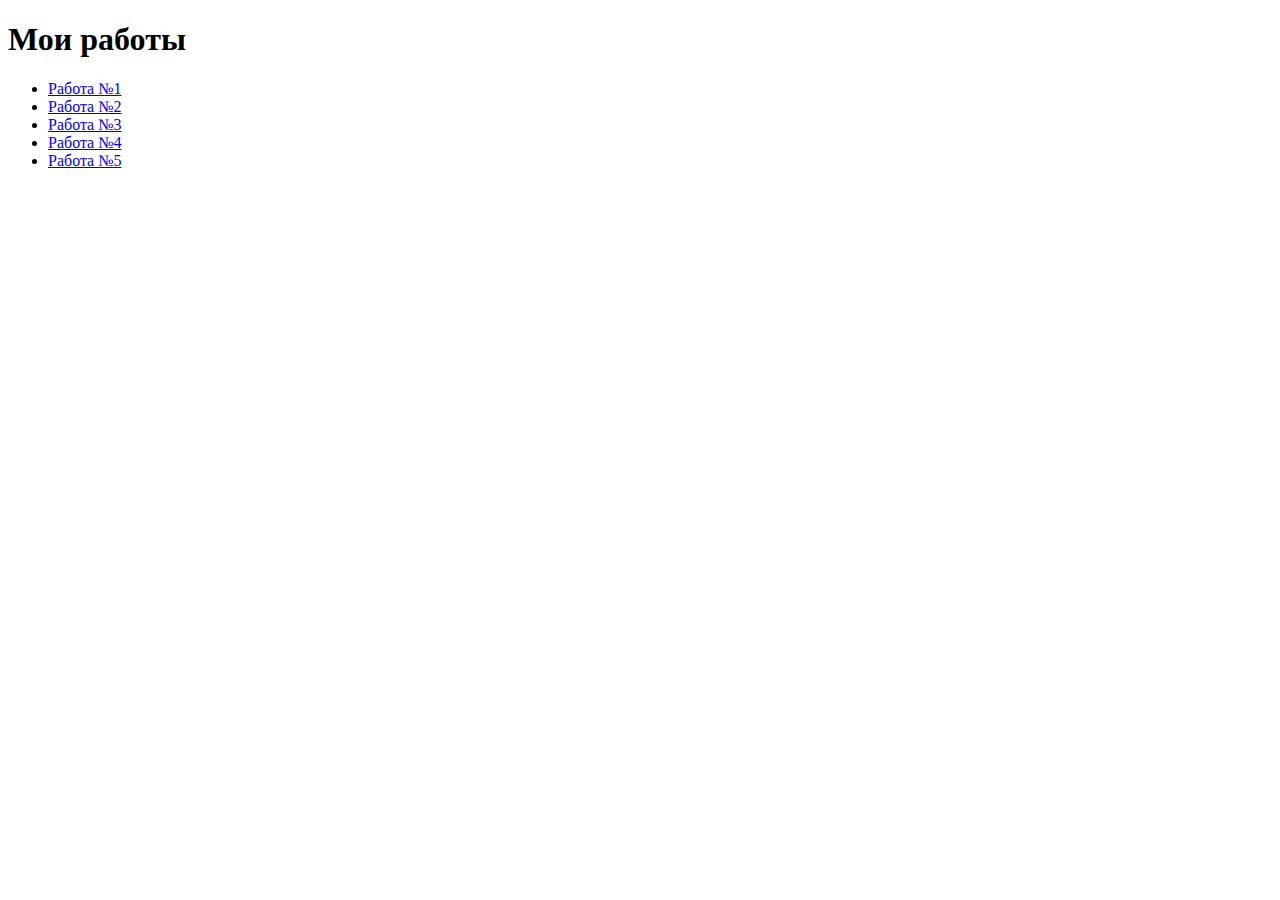
<file: index.html>
<!DOCTYPE html>
<html lang="en">
<head>
    <meta charset="UTF-8">
    <meta name="viewport" content="width=device-width, initial-scale=1.0">
    <title>Document</title>
</head>
<body>
        <h1>Мои работы</h1>
        <ul>
            <li><a href="дз1/index.html">
                Работа №1
            </a></li>
            <li><a href="дз2/index.html">
                Работа №2
            </a></li>
            <li><a href="дз3/index.html">
                Работа №3
            </a></li>
            <li><a href="дз4/index.html">
                Работа №4
            </a></li>
            <li><a href="Premium/index.html">
                Работа №5
            </a></li>
        </ul>
</body>
</html>
</file>
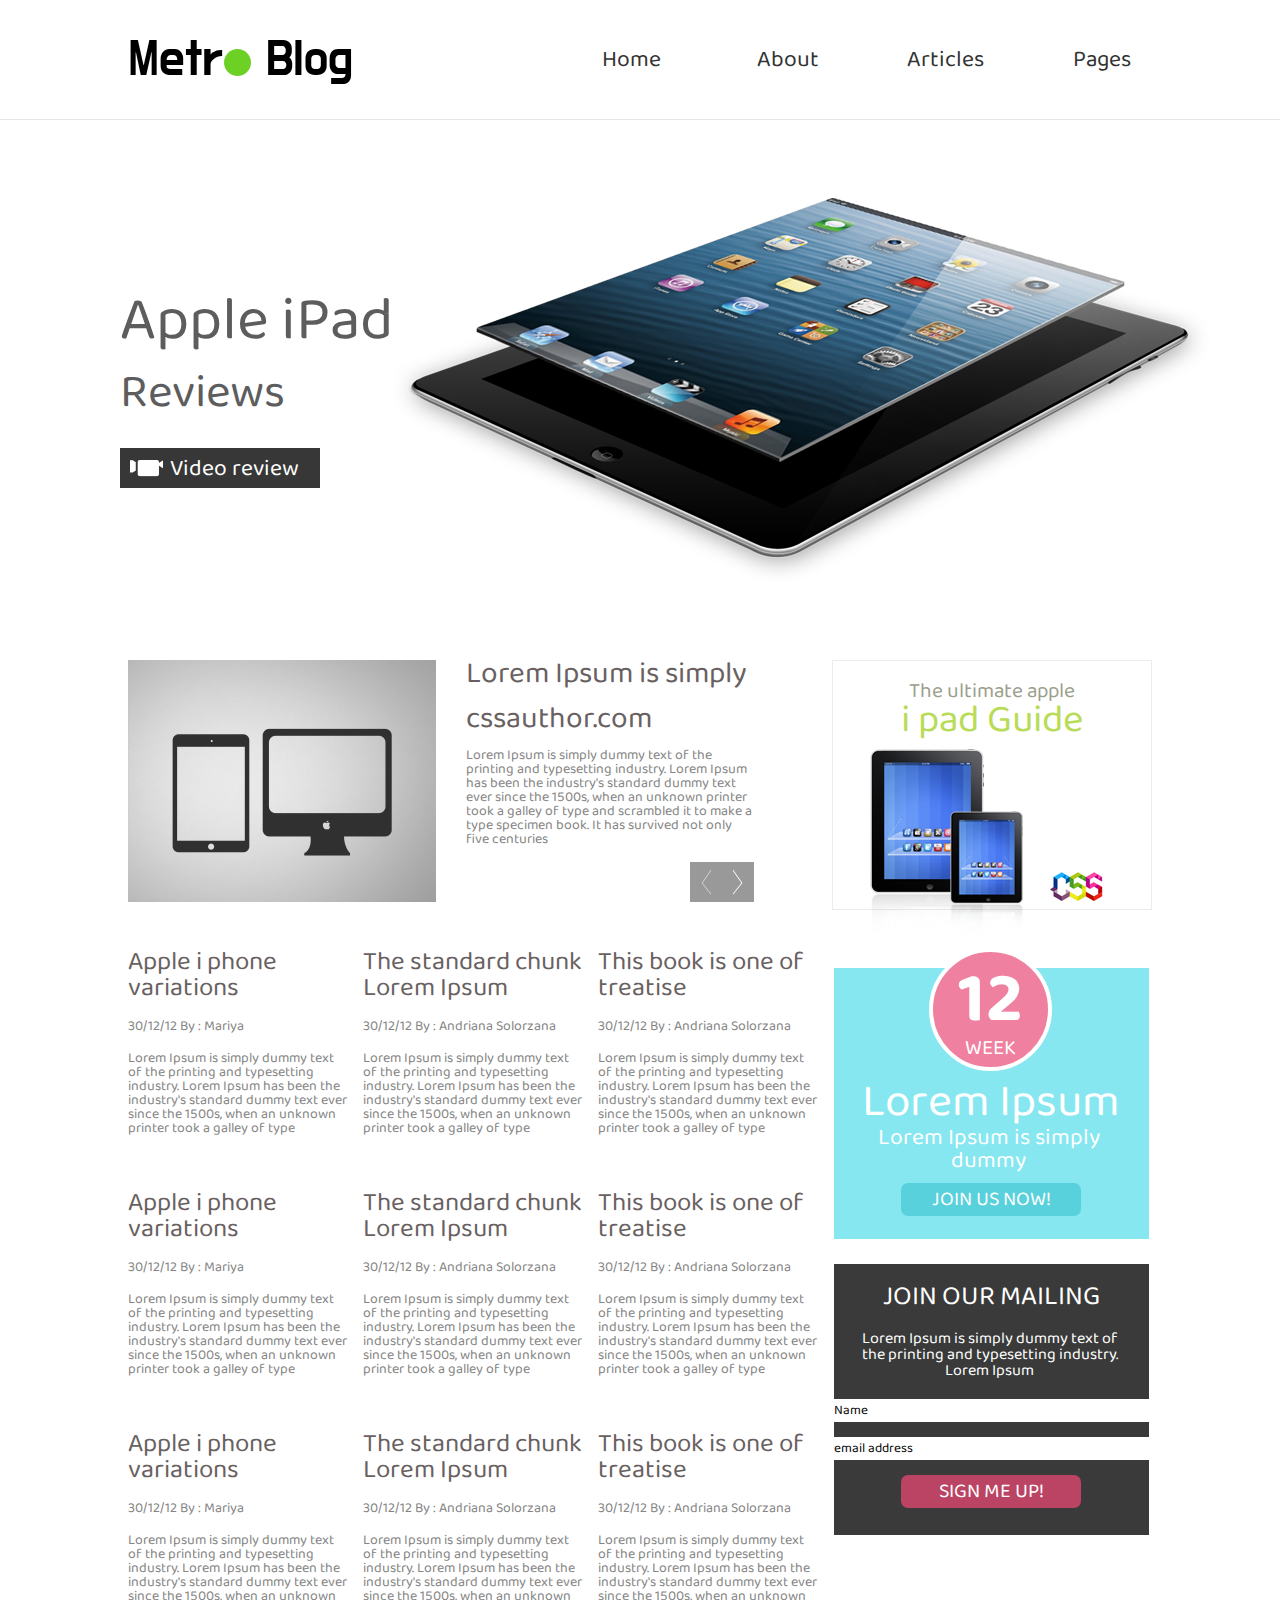
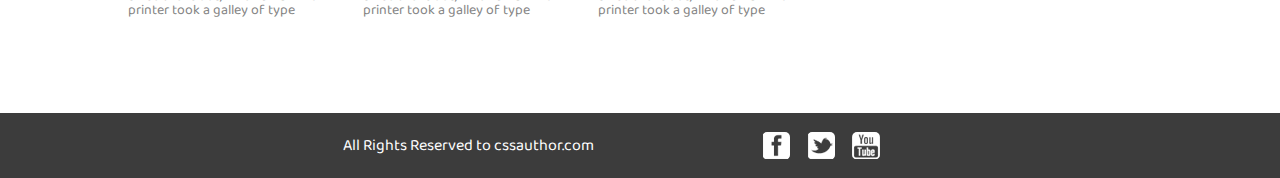
<file: Premium/index.html>
<!DOCTYPE html>
<html lang="ru">

<head>
    <meta charset="UTF-8">
    <meta name="viewport" content="width=device-width, initial-scale=1.0">
    <title>Portfolio</title>
    <link href="https://fonts.googleapis.com/css2?family=Baloo+Da+2&family=Do+Hyeon&display=swap" rel="stylesheet">
    <link rel="stylesheet" href="css/style.css">
</head>

<body>
    <div class="wrapper">
        <div class="header">
            <nav class="nav">
                <div class="logo">Metr<div class="circle"></div>&nbsp;Blog</div>
                <div class="menu">
                    <ul>
                        <li><a href="#">Home</a></li>
                        <li><a href="#">About</a></li>
                        <li><a href="#">Articles</a></li>
                        <li><a href="#">Pages</a></li>
                    </ul>
                </div>
            </nav>
        </div>
        <div class="content">
            <div class="main">
                <div class="main__text">
                    <p>Apple iPad</p>
                    <p>Reviews</p>
                    <ul>
                        <li><a href="#">Video review</a></li>
                    </ul>
                </div>
                <div class="main__img"></div>
            </div>
        </div>
        <div class="section1">
            <div class="section1__conteiner1">
                <div class="container1-logo">
                    <div class="logo-bg">
                        <div class="logo-mobile"></div>
                        <div class="logo-pc"></div>
                    </div>
                </div>
                <div class="conteiner1-text">
                    <p>Lorem Ipsum is simply</p>
                    <p>cssauthor.com</p>
                    <p>Lorem Ipsum is simply dummy text of the printing and typesetting industry. Lorem Ipsum has been
                        the industry's standard dummy text ever since the 1500s, when an unknown printer took a galley
                        of type and scrambled it to make a type specimen book. It has survived not only five centuries
                    </p>

                    <div class="icons">
                        <div class="icon-left"><a href="#"></a></div>
                        <div class="icon-right"><a href="#"></a></div>
                    </div>
                </div>
            </div>


            <div class="section1__container2">
                <div class="container2-block">
                    <p>The ultimate apple</p>
                    <p>i pad Guide</p>
                    <div class="img-big"></div>
                    <div class="img-small"></div>
                    <div class="img-css"></div>
                </div>
            </div>
        </div>
        <div class="section2">
            <div class="section2__container1">
                <div class="item">
                    <div class="item-title">
                        <p>Apple i phone variations </p>
                    </div>
                    <div class="item-data">
                        <p>30/12/12 By : Mariya</p>
                    </div>
                    <div class="item-text">
                        <p>Lorem Ipsum is simply dummy text of the printing and typesetting industry. Lorem Ipsum has
                            been the industry's standard dummy text ever since the 1500s, when an unknown printer took a
                            galley of type </p>
                    </div>
                </div>
                <div class="item">
                    <div class="item-title">
                        <p>The standard chunk Lorem Ipsum</p>
                    </div>
                    <div class="item-data">
                        <p>30/12/12 By : Andriana Solorzana</p>
                    </div>
                    <div class="item-text">
                        <p>Lorem Ipsum is simply dummy text of the printing and typesetting industry. Lorem Ipsum has
                            been the industry's standard dummy text ever since the 1500s, when an unknown printer took a
                            galley of type </p>
                    </div>
                </div>
                <div class="item">
                    <div class="item-title">
                        <p>This book is one of treatise</p>
                    </div>
                    <div class="item-data">
                        <p>30/12/12 By : Andriana Solorzana</p>
                    </div>
                    <div class="item-text">
                        <p>Lorem Ipsum is simply dummy text of the printing and typesetting industry. Lorem Ipsum has
                            been the industry's standard dummy text ever since the 1500s, when an unknown printer took a
                            galley of type </p>
                    </div>
                </div>
                <div class="item">
                    <div class="item-title">
                        <p>Apple i phone variations </p>
                    </div>
                    <div class="item-data">
                        <p>30/12/12 By : Mariya</p>
                    </div>
                    <div class="item-text">
                        <p>Lorem Ipsum is simply dummy text of the printing and typesetting industry. Lorem Ipsum has
                            been the industry's standard dummy text ever since the 1500s, when an unknown printer took a
                            galley of type </p>
                    </div>
                </div>
                <div class="item">
                    <div class="item-title">
                        <p>The standard chunk Lorem Ipsum</p>
                    </div>
                    <div class="item-data">
                        <p>30/12/12 By : Andriana Solorzana</p>
                    </div>
                    <div class="item-text">
                        <p>Lorem Ipsum is simply dummy text of the printing and typesetting industry. Lorem Ipsum has
                            been the industry's standard dummy text ever since the 1500s, when an unknown printer took a
                            galley of type </p>
                    </div>
                </div>
                <div class="item">
                    <div class="item-title">
                        <p>This book is one of treatise</p>
                    </div>
                    <div class="item-data">
                        <p>30/12/12 By : Andriana Solorzana</p>
                    </div>
                    <div class="item-text">
                        <p>Lorem Ipsum is simply dummy text of the printing and typesetting industry. Lorem Ipsum has
                            been the industry's standard dummy text ever since the 1500s, when an unknown printer took a
                            galley of type </p>
                    </div>
                </div>
                <div class="item">
                    <div class="item-title">
                        <p>Apple i phone variations </p>
                    </div>
                    <div class="item-data">
                        <p>30/12/12 By : Mariya</p>
                    </div>
                    <div class="item-text">
                        <p>Lorem Ipsum is simply dummy text of the printing and typesetting industry. Lorem Ipsum has
                            been the industry's standard dummy text ever since the 1500s, when an unknown printer took a
                            galley of type </p>
                    </div>
                </div>
                <div class="item">
                    <div class="item-title">
                        <p>The standard chunk Lorem Ipsum</p>
                    </div>
                    <div class="item-data">
                        <p>30/12/12 By : Andriana Solorzana</p>
                    </div>
                    <div class="item-text">
                        <p>Lorem Ipsum is simply dummy text of the printing and typesetting industry. Lorem Ipsum has
                            been the industry's standard dummy text ever since the 1500s, when an unknown printer took a
                            galley of type </p>
                    </div>
                </div>
                <div class="item">
                    <div class="item-title">
                        <p>This book is one of treatise</p>
                    </div>
                    <div class="item-data">
                        <p>30/12/12 By : Andriana Solorzana</p>
                    </div>
                    <div class="item-text">
                        <p>Lorem Ipsum is simply dummy text of the printing and typesetting industry. Lorem Ipsum has
                            been the industry's standard dummy text ever since the 1500s, when an unknown printer took a
                            galley of type </p>
                    </div>
                </div>
            </div>
            <div class="section2__container2">
                <div class="aside1">
                    <div class="circle2">
                        <p>12</p>
                        <p>WEEK</p>
                    </div>
                    <div class="aside1__text">
                        <p>Lorem Ipsum</p>
                        <p>Lorem Ipsum is simply dummy </p>
                    </div>
                    <button>JOIN US NOW!</button>
                </div>
                <div class="aside2">

                    <div class="aside2__text">
                        <p>Join our mailing </p>
                        <p>Lorem Ipsum is simply dummy text of the printing and typesetting industry. Lorem Ipsum</p>
                    </div>
                    <input type="text" size="40" name="nick" value="Name">
                    <input type="text" size="40" name="nick" value="email address">
                    <button>SIGN ME UP! </button>
                </div>
            </div>
        </div>
    </div>
    </div>
    <footer class="footer">
        <div></div>
        <div class="footer__text">
            <p>All Rights Reserved to cssauthor.com</p>
        </div>
        <div class="footer__img">
            <div class="img1"></div>
            <div class="img2"></div>
            <div class="img3"></div>
        </div>
    </footer>
    </div>

</body>

</html>
</file>
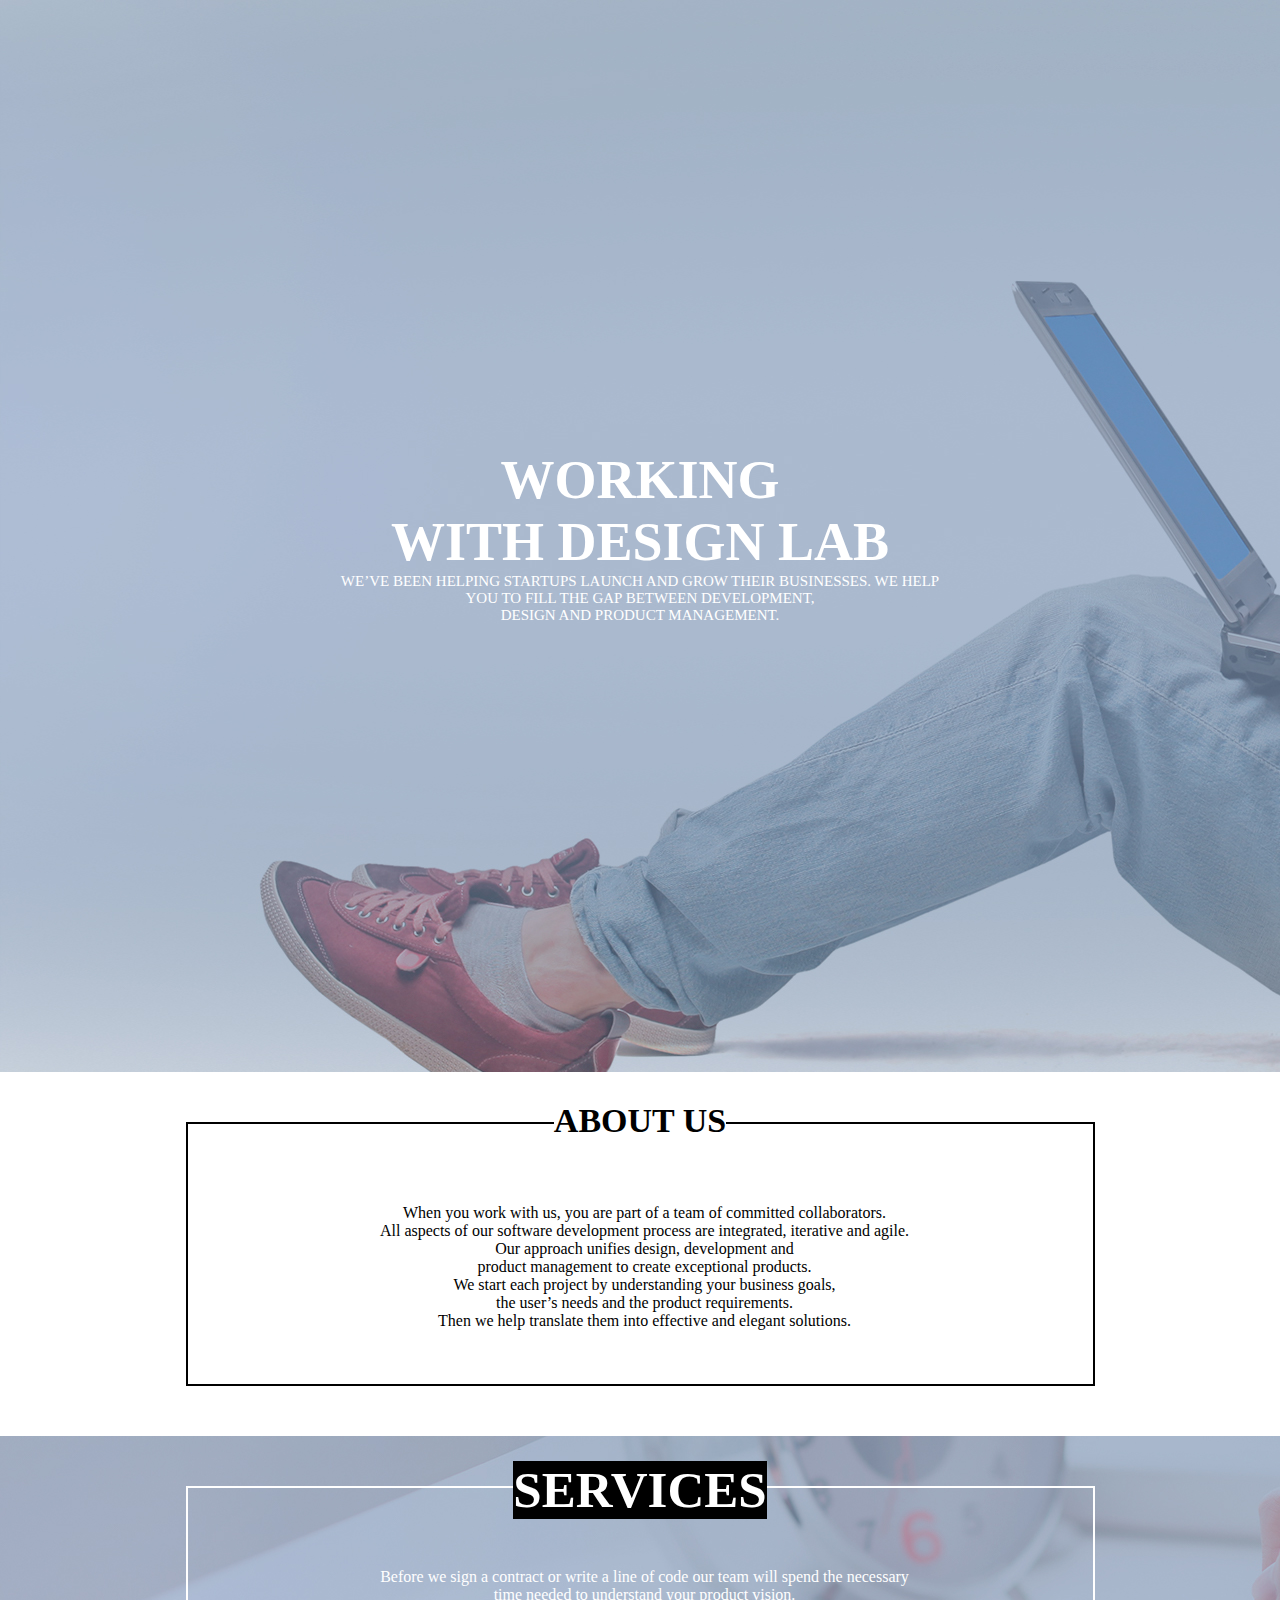
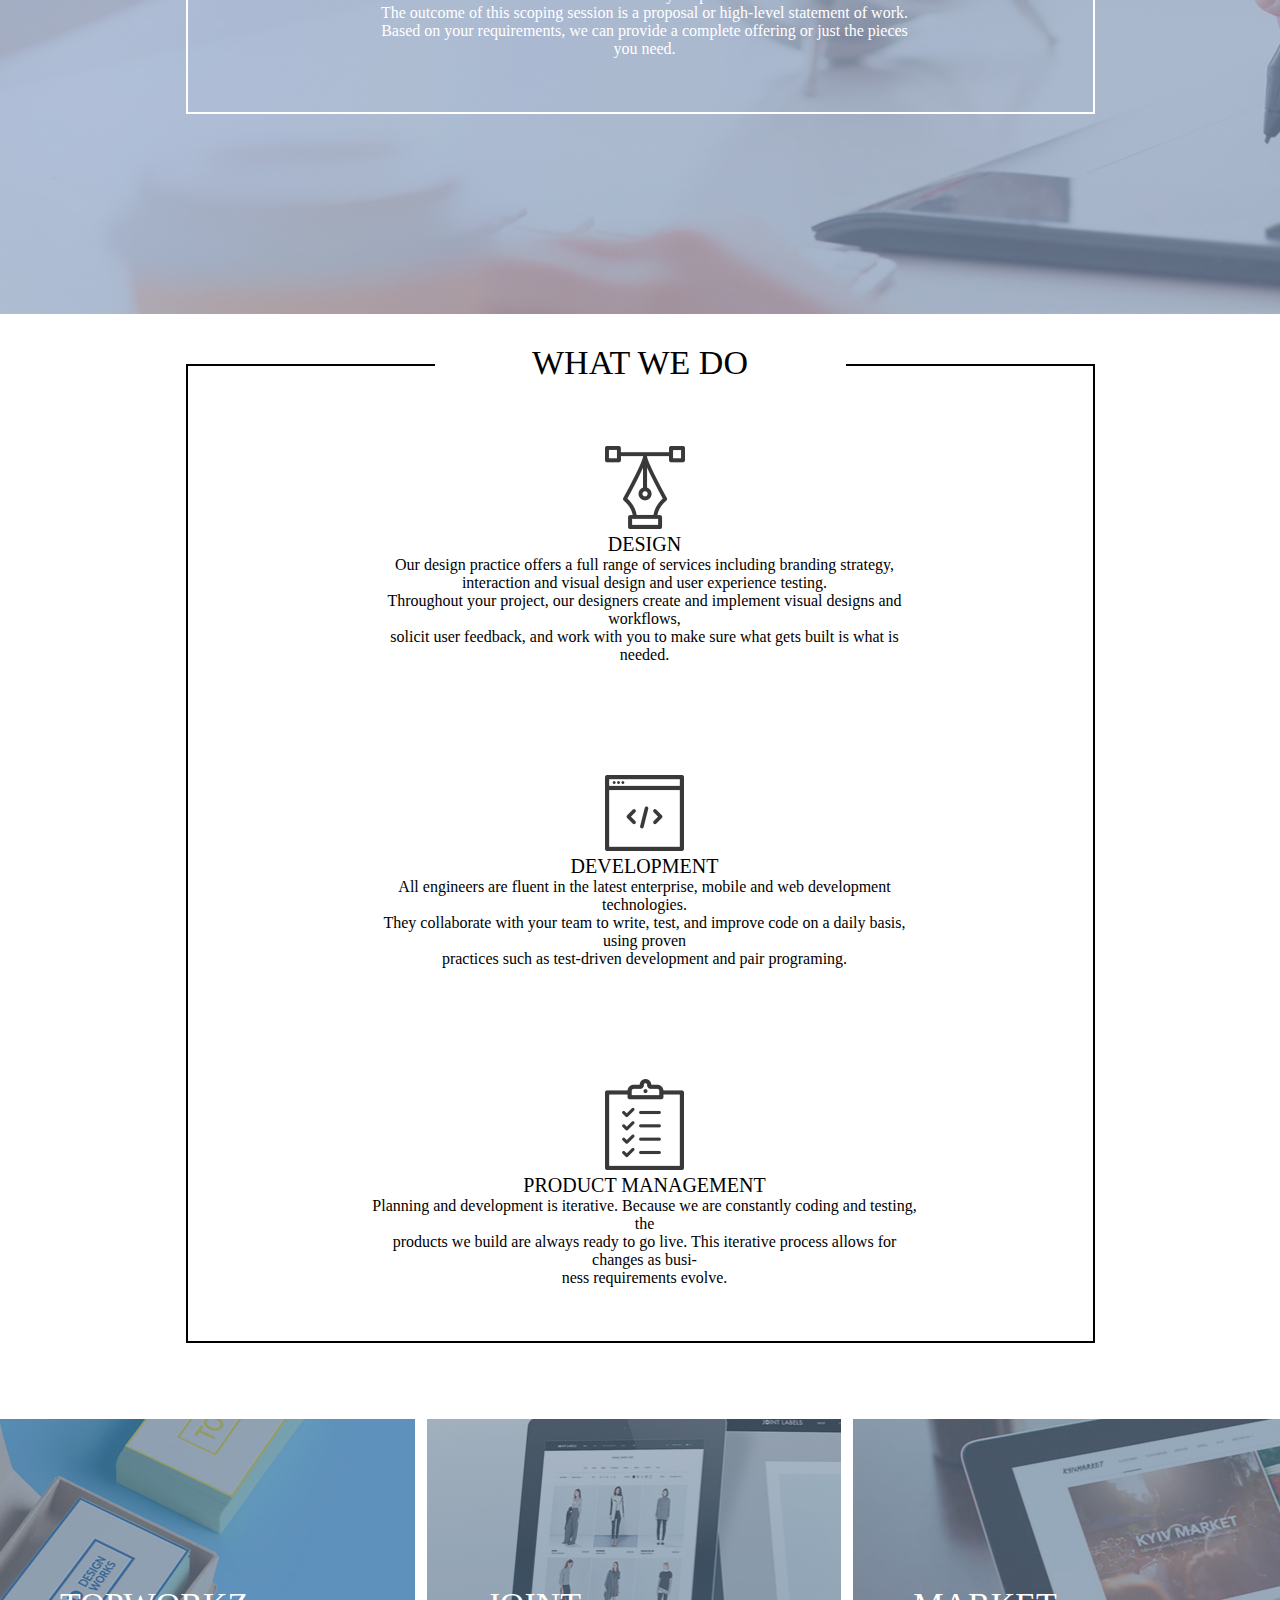
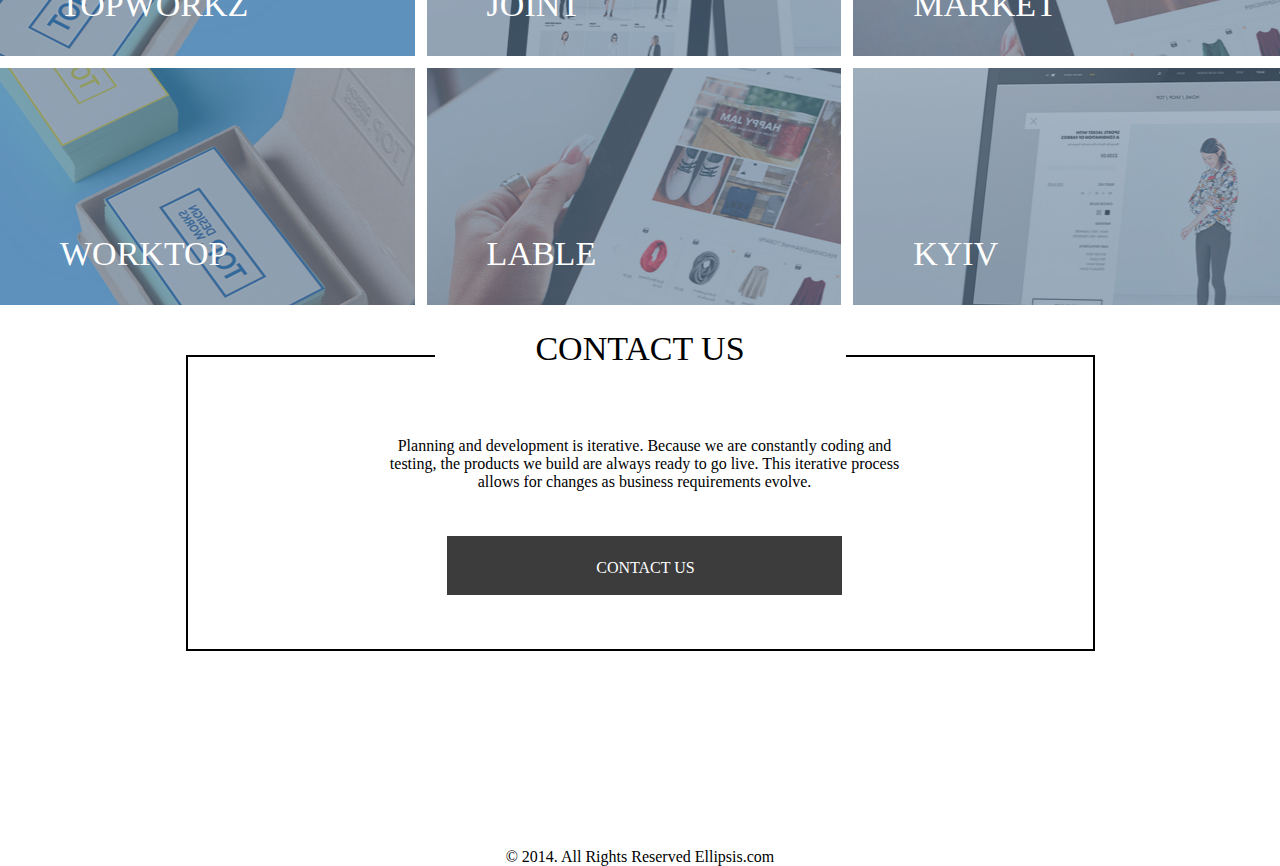
<file: дз1/index.html>
<!DOCTYPE html>
<html lang="en">

<head>
	<meta charset="UTF-8">
	<meta name="viewport" content="width=device-width, initial-scale=1.0">
	<title>Document</title>
	<link rel="stylesheet" href="css/style.css">
</head>

<body>
<div class="wrapper">
	<div class="content">
	<section class="section1 section-header">
		<div class="container-header">

			<h1>
				WORKING <br>
				WITH design LAB
			</h1>
			<p>We’ve been helping startups launch and grow their businesses. We help<br> you to fill the gap between
				development,<br>
				design and product management.</p>

		</div>
	</section>

	<section class="section2 section-white">
		<div class="container1">
			<div class="inner">
				<h2>
					ABOUT US
				</h2>
			</div>
			<div class="winner">
				<p> When you work with us, you are part of a team of committed collaborators. <br>
					All aspects of our software development process are integrated, iterative and agile.</p>
				<p>Our approach unifies design, development and <br>
					product management to create exceptional products. <br>
					We start each project by understanding your business goals,<br>
					the user’s needs and the product requirements. <br>
					Then we help translate them into effective and elegant solutions.</p>
			</div>
		</div>
	</section>

	<section class="section3 section-blue">
		<div class="container2">
			<div class="inner2">
				<h2>
					SERVICES
				</h2>
			</div>
			<div class="winner2">
				<p>Before we sign a contract or write a line of code our team will spend the necessary<br> time needed
					to understand your product vision. <br>
					The outcome of this scoping session is a proposal or high-level statement of work. <br>
					Based on your requirements, we can provide a complete offering or just the pieces<br> you need. </p>
			</div>
		</div>
	</section>

	<section class="section4 section-bot">
		<div class="container3">
			<div class="inner3">
				<p>
					what we do
				</p>
			</div>
			<div class="winner3">
				<img src="img/Shape2.png"><br>
				<span>DESIGN</span>
				<p>Our design practice offers a full range of services including branding strategy,<br>
					interaction and visual design and user experience testing. <br>
					Throughout your project, our designers create and implement visual designs and workflows,<br>
					solicit user feedback, and work with you to make sure what gets built is what is needed. </p>
				<div class="otstup"></div>
					<img src="img/Shape3.png"><br>
					<span>Development</span>
					<p>All engineers are fluent in the latest enterprise, mobile and web development technologies. <br>
						They collaborate with your team to write, test, and improve code on a daily basis, using
						proven<br> practices such as test-driven development and pair programing.</p>
				
				<div class="otstup"></div>
					<img src="img/Shape4.png"><br>
					<span>Product Management</span>
					<p>Planning and development is iterative. Because we are constantly coding and testing, the<br>
						products we build are always ready to go live. This iterative process allows for changes as
						busi-<br>ness requirements evolve. </p>
						
				
			</div>
			
		</div>
	</section>
	<div class="img">
		<div class="img__container">
			<div class="img-item">
			<div class="img1">topworkz</div></div>
			<div class="img-item">
			<div class="img2">joint</div></div>
			<div class="img-item">
			<div class="img3">MArket</div></div>
			<div class="img-item">
			<div class="img4">worktop</div></div>
			<div class="img-item">
			<div class="img5">lable</div></div>
			<div class="img-item">
			<div class="img6">Kyiv</div></div>
		</div>
	</div>
	<section class="section5 section-bot2">
		<div class="container4">
			<div class="inner4">
				<p>
					CONTACT us
				</p>
			</div>
			<div class="winner4">

				<p>Planning and development is iterative. Because we are constantly coding and<br> testing, the products we build are always ready to go live. This iterative process <br>allows for changes as business requirements evolve.  </p>
				<div class="otstup2"></div>
				<a href="#">CONTACT us</a>
			</div>
				
			</div>
		</div>
	</section>
</div>
	<div class="footer">
<p>© 2014. All Rights Reserved Ellipsis.com</p>
</div>
</div>
</body>

</html>
</file>
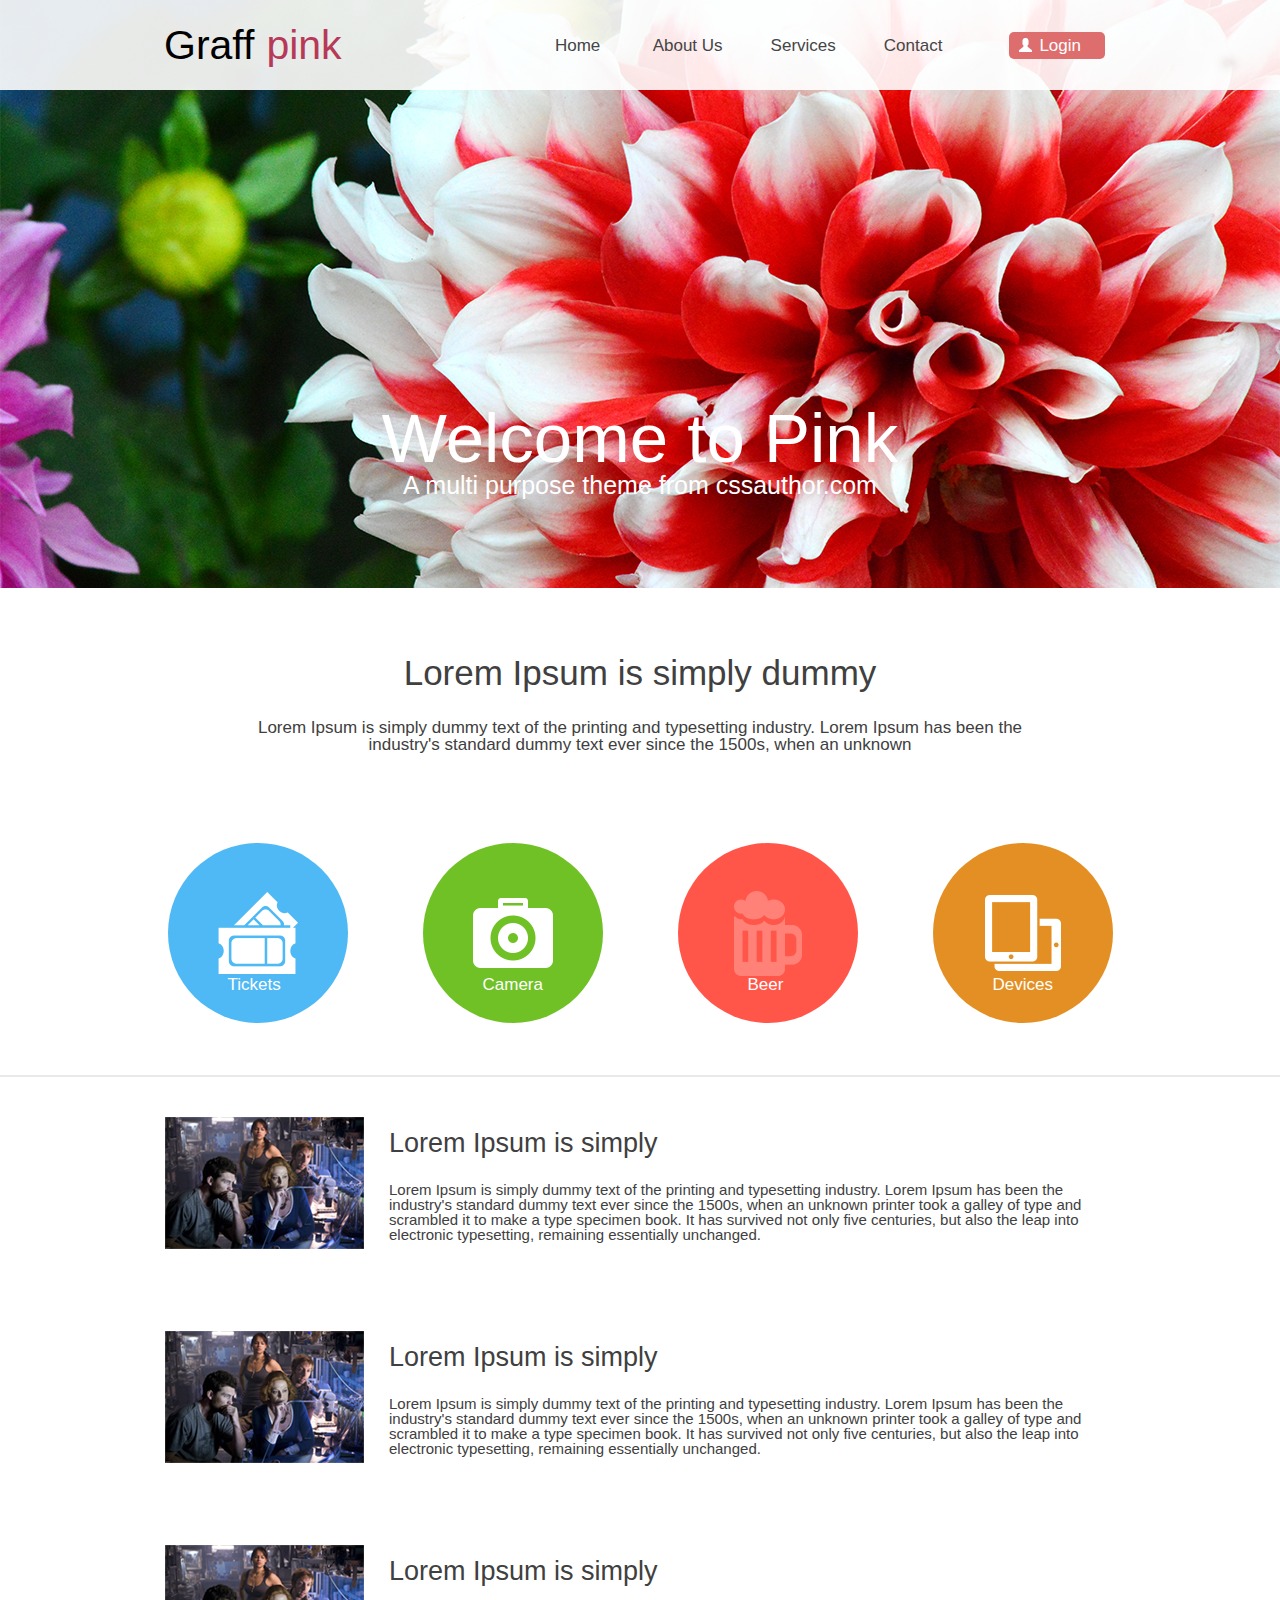
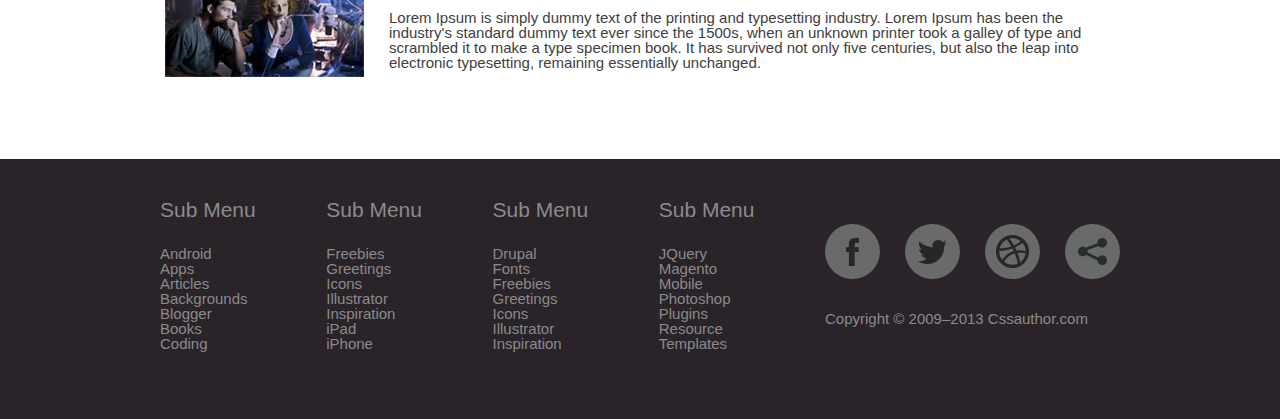
<file: дз2/index.html>
<!DOCTYPE html>
<html lang="ru">

<head>
    <meta charset="UTF-8">
    <meta name="viewport" content="width=device-width, initial-scale=1.0">
    <title>Document</title>
    <link rel="stylesheet" href="css/style.css">
</head>

<body>
    <div class="wrapper">
        <div class="header">
            <nav class="header-nav">

                <div class="logo">
                    <p>Graff</p>
                    <p>pink</p>
                </div>
                <div class="menu">
                    <ul class="header-menu">
                        <li><a href="#">Home</a></li>
                        <li><a href="#">About&nbsp;Us</a></li>
                        <li><a href="#">Services</a></li>
                        <li><a href="#">Contact</a></li>
                        <li><a href="#">Login</a></li>
                    </ul>

                </div>
            </nav>
            <div class="text">
                <p>Welcome to Pink</p>
                <p>A multi purpose theme from cssauthor.com</p>
            </div>
        </div>

        <div class="content">
            <div class="content__text">
                <p>Lorem Ipsum is simply dummy </p>
                <p>Lorem Ipsum is simply dummy text of the printing and typesetting industry. Lorem Ipsum has been the
                    industry's standard dummy text ever since the 1500s, when an unknown</p>
            </div>
            <div class="content__img">
                <div class="content__img1">Tickets</div>
                <div class="content__img2">Camera</div>
                <div class="content__img3">Beer</div>
                <div class="content__img4">Devices</div>
            </div>
            <div class="hr"></div>
            <div class="container">
                <div class="container__item">
                    <div class="container-logo"><img src="img/content.jpg"></div>
                    <div class="container-text">
                        <p>Lorem Ipsum is simply</p>
                        <p>Lorem Ipsum is simply dummy text of the printing and typesetting industry. Lorem Ipsum has
                            been the industry's standard dummy text ever since the 1500s, when an unknown printer took a
                            galley of type and scrambled it to make a type specimen book. It has survived not only five
                            centuries, but also the leap into electronic typesetting, remaining essentially unchanged.
                        </p>
                    </div>
                </div>
                <div class="container__item">
                    <div class="container-logo"><img src="img/content.jpg"></div>
                    <div class="container-text">
                        <p>Lorem Ipsum is simply</p>
                        <p>Lorem Ipsum is simply dummy text of the printing and typesetting industry. Lorem Ipsum has
                            been the industry's standard dummy text ever since the 1500s, when an unknown printer took a
                            galley of type and scrambled it to make a type specimen book. It has survived not only five
                            centuries, but also the leap into electronic typesetting, remaining essentially unchanged.
                        </p>
                    </div>
                </div>
                <div class="container__item">
                    <div class="container-logo"><img src="img/content.jpg"></div>
                    <div class="container-text">
                        <p>Lorem Ipsum is simply</p>
                        <p>Lorem Ipsum is simply dummy text of the printing and typesetting industry. Lorem Ipsum has
                            been the industry's standard dummy text ever since the 1500s, when an unknown printer took a
                            galley of type and scrambled it to make a type specimen book. It has survived not only five
                            centuries, but also the leap into electronic typesetting, remaining essentially unchanged.
                        </p>
                    </div>
                </div>
            </div>
        </div>

        <footer class="footer">
            <div class="footer__text-container">
                <div class="text-container">
                    <div class="text__title"><p>Sub&nbsp;Menu</p></div>
                    <p>Android</p>
                    <p>Apps</p>
                    <p>Articles</p>
                    <p>Backgrounds</p>
                    <p>Blogger</p>
                    <p>Books</p>
                    <p>Coding</p>
                </div>
                <div class="text-container">
                    <div class="text__title"><p>Sub&nbsp;Menu</p></div>
                    <p>Freebies</p>
                    <p>Greetings</p>
                    <p>Icons</p>
                    <p>Illustrator</p>
                    <p>Inspiration</p>
                    <p>iPad</p>
                    <p>iPhone</p>
                </div>
                <div class="text-container">
                    <div class="text__title"><p>Sub&nbsp;Menu</p></div>
                    <p>Drupal</p>
                    <p>Fonts</p>
                    <p>Freebies</p>
                    <p>Greetings</p>
                    <p>Icons</p>
                    <p>Illustrator</p>
                    <p>Inspiration</p>
                </div>
                <div class="text-container">
                    <div class="text__title"><p>Sub&nbsp;Menu</p></div>
                    <p>JQuery</p>
                    <p>Magento</p>
                    <p>Mobile</p>
                    <p>Photoshop</p>
                    <p>Plugins</p>
                    <p>Resource</p>
                    <p>Templates</p>
                </div>
                    <div class="end">
                    <div class="icons">
                        <div class="icon__img1"></div>
                        <div class="icon__img2"></div>
                        <div class="icon__img3"></div>
                        <div class="icon__img4"></div>
                        
                    
                    </div>
                    <div class="footer-text">Copyright © 2009–2013 Cssauthor.com</div>
                </div>
            </div>
        
        </footer>
    </div>

</body>

</html>
</file>
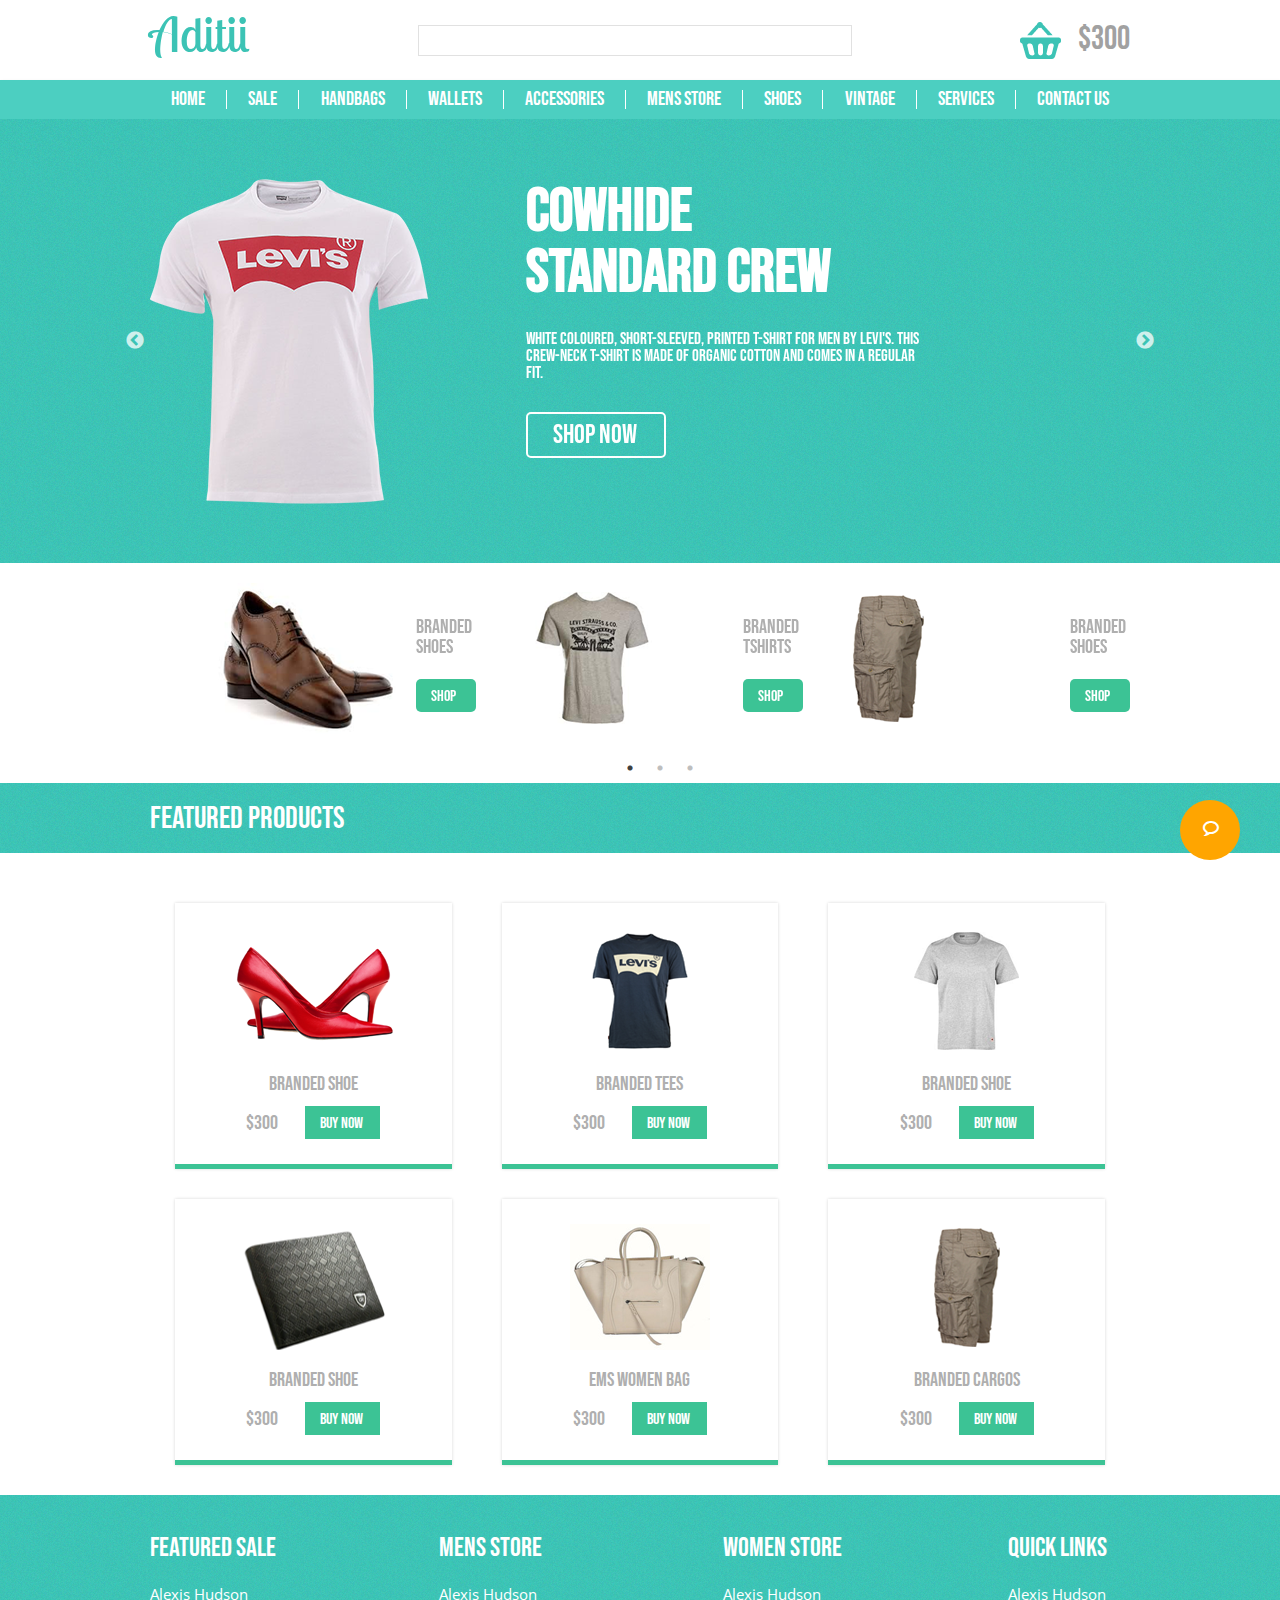
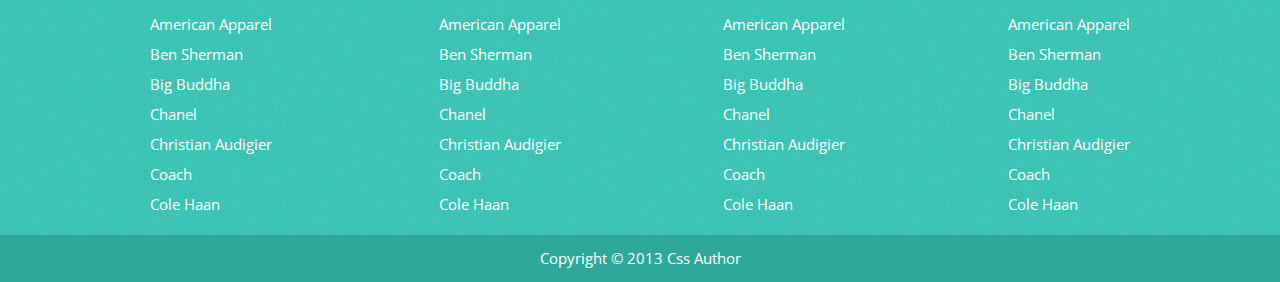
<file: дз3 интернет-магазин/index.html>
<!DOCTYPE html>
<html lang="en">

<head>
	<meta charset="UTF-8">
	<meta name="viewport" content="width=device-width, initial-scale=1.0">
	<title>Document</title>
	<link rel="stylesheet" href="css/style-icon.css">
	<link href="https://fonts.googleapis.com/css2?family=Bebas+Neue&family=Lobster+Two&family=Open+Sans&display=swap"
		rel="stylesheet">
	<link rel="stylesheet" href="css/reset.css">
	<link rel="stylesheet" href="libs/slick/slick.css">
	<link rel="stylesheet" href="libs/slick/slick-theme.css">
	<link rel="stylesheet" href="css/style.css">
</head>

<body>

	<header class="header-page">
		<div class="container">
			<div class="header-content">

				<div class="logo">
					<a href="#">
						Aditii
					</a>
				</div>

				<div class="form-block">

				</div>

				<div class="cart">
					<img src="img/cart.png" alt="" class="cart-img">
					<div class="cart-price">
						$300
					</div>
				</div>

			</div>
		</div>
	</header>

	<nav class="top-nav">
		<div class="container">
			<ul class="top-menu">
				<li>
					<a href="#">Home</a>
				</li>
				<li>
					<a href="#">Sale</a>
				</li>
				<li>
					<a href="#">Handbags</a>
				</li>
				<li>
					<a href="#">Wallets</a>
				</li>
				<li>
					<a href="#">Accessories</a>
				</li>
				<li>
					<a href="#">Mens Store</a>
				</li>
				<li>
					<a href="#">Shoes</a>
				</li>
				<li>
					<a href=#>Vintage</a>
				</li>
				<li>
					<a href="#">Services</a>
				</li>
				<li>
					<a href="#">Contact us</a>
				</li>

			</ul>
		</div>
	</nav>

	<div class="main-slider">
		<div class="container">

			<div class="main-slider-plugin">

				<div>
					<div class="main-slide">
						<img src="img/main.png" alt="">
						<div class="main-slide-text">
							<h2>
								Cowhide <br>
								Standard Crew
							</h2>
							<p>
								White coloured, short-sleeved, printed T-shirt for men by Levi's. This crew-neck T-shirt
								is made of organic cotton and comes in a regular fit.
							</p>
							<a href="#">
								Shop now
							</a>
						</div>
					</div>
				</div>
				<div>
					<div class="main-slide">
						<img src="img/main.png" alt="">
						<div class="main-slide-text">
							<h2>
								Cowhide <br>
								Standard Crew
							</h2>
							<p>
								White coloured, short-sleeved, printed T-shirt for men by Levi's. This crew-neck T-shirt
								is made of organic cotton and comes in a regular fit.
							</p>
							<a href="#">
								Shop now
							</a>
						</div>
					</div>
				</div>
				<div>
					<div class="main-slide">
						<img src="img/main.png" alt="">
						<div class="main-slide-text">
							<h2>
								Cowhide <br>
								Standard Crew
							</h2>
							<p>
								White coloured, short-sleeved, printed T-shirt for men by Levi's. This crew-neck T-shirt
								is made of organic cotton and comes in a regular fit.
							</p>
							<a href="#">
								Shop now
							</a>
						</div>
					</div>
				</div>

			</div>

		</div>
	</div>

	<div class="product-slider">
		<div>
			<div class="product-card">
				<div class="product-slider-img1">

				</div>
				<div class="product-slider-text">
					<div class="product-slider-title">
						<p>bRANDED sHOES</p>
					</div>
					<div class="product-slider-button">
						<a href="#">sHOP</a>
					</div>
				</div>
			</div>
		</div>
		<div>
			<div>
				<div class="product-card">
					<div class="product-slider-img2">

					</div>
					<div class="product-slider-text">
						<div class="product-slider-title">
							<p>bRANDED tSHIRTS</p>
						</div>
						<div class="product-slider-button">
							<a href="#">sHOP</a>
						</div>
					</div>
				</div>
			</div>
		</div>
		<div>
			<div class="product-card">
				<div class="product-slider-img3">

				</div>
				<div class="product-slider-text">
					<div class="product-slider-title">
						<p>bRANDED sHOES</p>
					</div>
					<div class="product-slider-button">
						<a href="#">sHOP</a>
					</div>
				</div>
			</div>
		</div>
		<div>
			<div class="product-card">
				<div class="product-slider-img1">

				</div>
				<div class="product-slider-text">
					<div class="product-slider-title">
						<p>bRANDED sHOES</p>
					</div>
					<div class="product-slider-button">
						<a href="#">sHOP</a>
					</div>
				</div>
			</div>
		</div>
		<div>
			<div>
				<div class="product-card">
					<div class="product-slider-img2">

					</div>
					<div class="product-slider-text">
						<div class="product-slider-title">
							<p>bRANDED tSHIRTS</p>
						</div>
						<div class="product-slider-button">
							<a href="#">sHOP</a>
						</div>
					</div>
				</div>
			</div>
		</div>
		<div>
			<div class="product-card">
				<div class="product-slider-img3">

				</div>
				<div class="product-slider-text">
					<div class="product-slider-title">
						<p>bRANDED sHOES</p>
					</div>
					<div class="product-slider-button">
						<a href="#">sHOP</a>
					</div>
				</div>
			</div>
		</div>
		<div>
			<div class="product-card">
				<div class="product-slider-img1">

				</div>
				<div class="product-slider-text">
					<div class="product-slider-title">
						<p>bRANDED sHOES</p>
					</div>
					<div class="product-slider-button">
						<a href="#">sHOP</a>
					</div>
				</div>
			</div>
		</div>
		<div>
			<div>
				<div class="product-card">
					<div class="product-slider-img2">

					</div>
					<div class="product-slider-text">
						<div class="product-slider-title">
							<p>bRANDED tSHIRTS</p>
						</div>
						<div class="product-slider-button">
							<a href="#">sHOP</a>
						</div>
					</div>
				</div>
			</div>
		</div>
		<div>
			<div class="product-card">
				<div class="product-slider-img3">

				</div>
				<div class="product-slider-text">
					<div class="product-slider-title">
						<p>bRANDED sHOES</p>
					</div>
					<div class="product-slider-button">
						<a href="#">sHOP</a>
					</div>
				</div>
			</div>
		</div>


	</div>

	<div class="product-title">
		<div class="container">
			<h2>
				FEATURED PRODUCTS
			</h2>
		</div>
	</div>

	<div class="products">
		<div class="container">
			<div class="products-content">

				<div class="card">
					<div class="card-content">
						<div class="card-img1">

						</div>
						<div class="card-name">
							BRANDED SHOE
						</div>
						<div class="card-info">
							<div class="card-price">
								$300
							</div>

							<a href="#" class="card-button">
								BUY NOW
							</a>
						</div>

					</div>
				</div>

				<div class="card">
					<div class="card-content">
						<div class="card-img2">

						</div>
						<div class="card-name">
							bRANDED tEES
						</div>
						<div class="card-info">
							<div class="card-price">
								$300
							</div>

							<a href="#" class="card-button">
								BUY NOW
							</a>
						</div>

					</div>
				</div>
				<div class="card">
					<div class="card-content">
						<div class="card-img3">

						</div>
						<div class="card-name">
							BRANDED SHOE
						</div>
						<div class="card-info">
							<div class="card-price">
								$300
							</div>

							<a href="#" class="card-button">
								BUY NOW
							</a>
						</div>

					</div>
				</div>
				<div class="card">
					<div class="card-content">
						<div class="card-img4">

						</div>
						<div class="card-name">
							BRANDED SHOE
						</div>
						<div class="card-info">
							<div class="card-price">
								$300
							</div>

							<a href="#" class="card-button">
								BUY NOW
							</a>
						</div>

					</div>
				</div>
				<div class="card">
					<div class="card-content">
						<div class="card-img5">

						</div>
						<div class="card-name">
							EMS Women bAG
						</div>
						<div class="card-info">
							<div class="card-price">
								$300
							</div>

							<a href="#" class="card-button">
								BUY NOW
							</a>
						</div>

					</div>
				</div>
				<div class="card">
					<div class="card-content">
						<div class="card-img6">

						</div>
						<div class="card-name">
							bRANDED CARGOS
						</div>
						<div class="card-info">
							<div class="card-price">
								$300
							</div>

							<a href="#" class="card-button">
								BUY NOW
							</a>
						</div>

					</div>
				</div>

			</div>

		</div>
	</div>
	<div class="info icon-bubble2">
		<ul class="info-menu">
			<li class="icon-whatsapp">Viber</li>
			<li class="icon-telegram">Telegram</li>
			<li class="icon-skype">Skype</li>
		</ul>
	</div>
	<div class="modal-cart">
		<div class="corzina">
			Корзина
			<div class="modal-close">
			</div>
		</div>

		<div class="modal-text">
			<p>
				Корзина пуста
			</p>
			<p>Но это никогда не поздно исправить.</p>
		</div>

	</div>

	<script>
		let cart_open = document.querySelector('.cart');
		let modal_close = document.querySelector('.modal-close');
		let modal = document.querySelector('.modal-cart');

		cart_open.onclick = function () {
			modal.style.display = 'block';
		}

		modal_close.onclick = function () {
			modal.style.display = 'none';
		}

	</script>
	<footer class="footer-page">
		<div class="top-footer">
			<div class="container">
				<div class="top-footer-content">
					<div class="top-footer-content-info">
						<div class="top-footer-title">
							<p>fEATURED sALE</p>
						</div>
						<div class="top-footer-text">
							<p>Alexis Hudson</p>
							<p>American Apparel</p>
							<p>Ben Sherman</p>
							<p>Big Buddha</p>
							<p>Chanel</p>
							<p>Christian Audigier</p>
							<p>Coach</p>
							<p>Cole Haan</p>
						</div>
					</div>
					<div class="top-footer-content-info">
						<div class="top-footer-title">
							<p>MENS STORE</p>
						</div>
						<div class="top-footer-text">
							<p>Alexis Hudson</p>
							<p>American Apparel</p>
							<p>Ben Sherman</p>
							<p>Big Buddha</p>
							<p>Chanel</p>
							<p>Christian Audigier</p>
							<p>Coach</p>
							<p>Cole Haan</p>
						</div>
					</div>
					<div class="top-footer-content-info">
						<div class="top-footer-title">
							<p>wOMEN sTORE</p>
						</div>
						<div class="top-footer-text">
							<p>Alexis Hudson</p>
							<p>American Apparel</p>
							<p>Ben Sherman</p>
							<p>Big Buddha</p>
							<p>Chanel</p>
							<p>Christian Audigier</p>
							<p>Coach</p>
							<p>Cole Haan</p>
						</div>
					</div>
					<div class="top-footer-content-info">
						<div class="top-footer-title">
							<p>qUICK LINKS</p>
						</div>
						<div class="top-footer-text">
							<p>Alexis Hudson</p>
							<p>American Apparel</p>
							<p>Ben Sherman</p>
							<p>Big Buddha</p>
							<p>Chanel</p>
							<p>Christian Audigier</p>
							<p>Coach</p>
							<p>Cole Haan</p>
						</div>
					</div>
				</div>

			</div>

		</div>
		<div class="bootom-footer">

			<div class="bootom-footer-content">
				Copyright © 2013 Css Author
			</div>



		</div>
	</footer>

	<script src="https://ajax.googleapis.com/ajax/libs/jquery/3.5.1/jquery.min.js"></script>
	<script src="libs/slick/slick.min.js"></script>
	<script>
		$(document).ready(function () {
			$('.main-slider-plugin').slick({

			});
		});
	</script>
	<script>
		$(document).ready(function () {
			$('.product-slider').slick({
				slidesToShow: 3,
  				slidesToScroll: 3,
				dots: true
			});
		});
	</script>
</body>

</html>
</file>
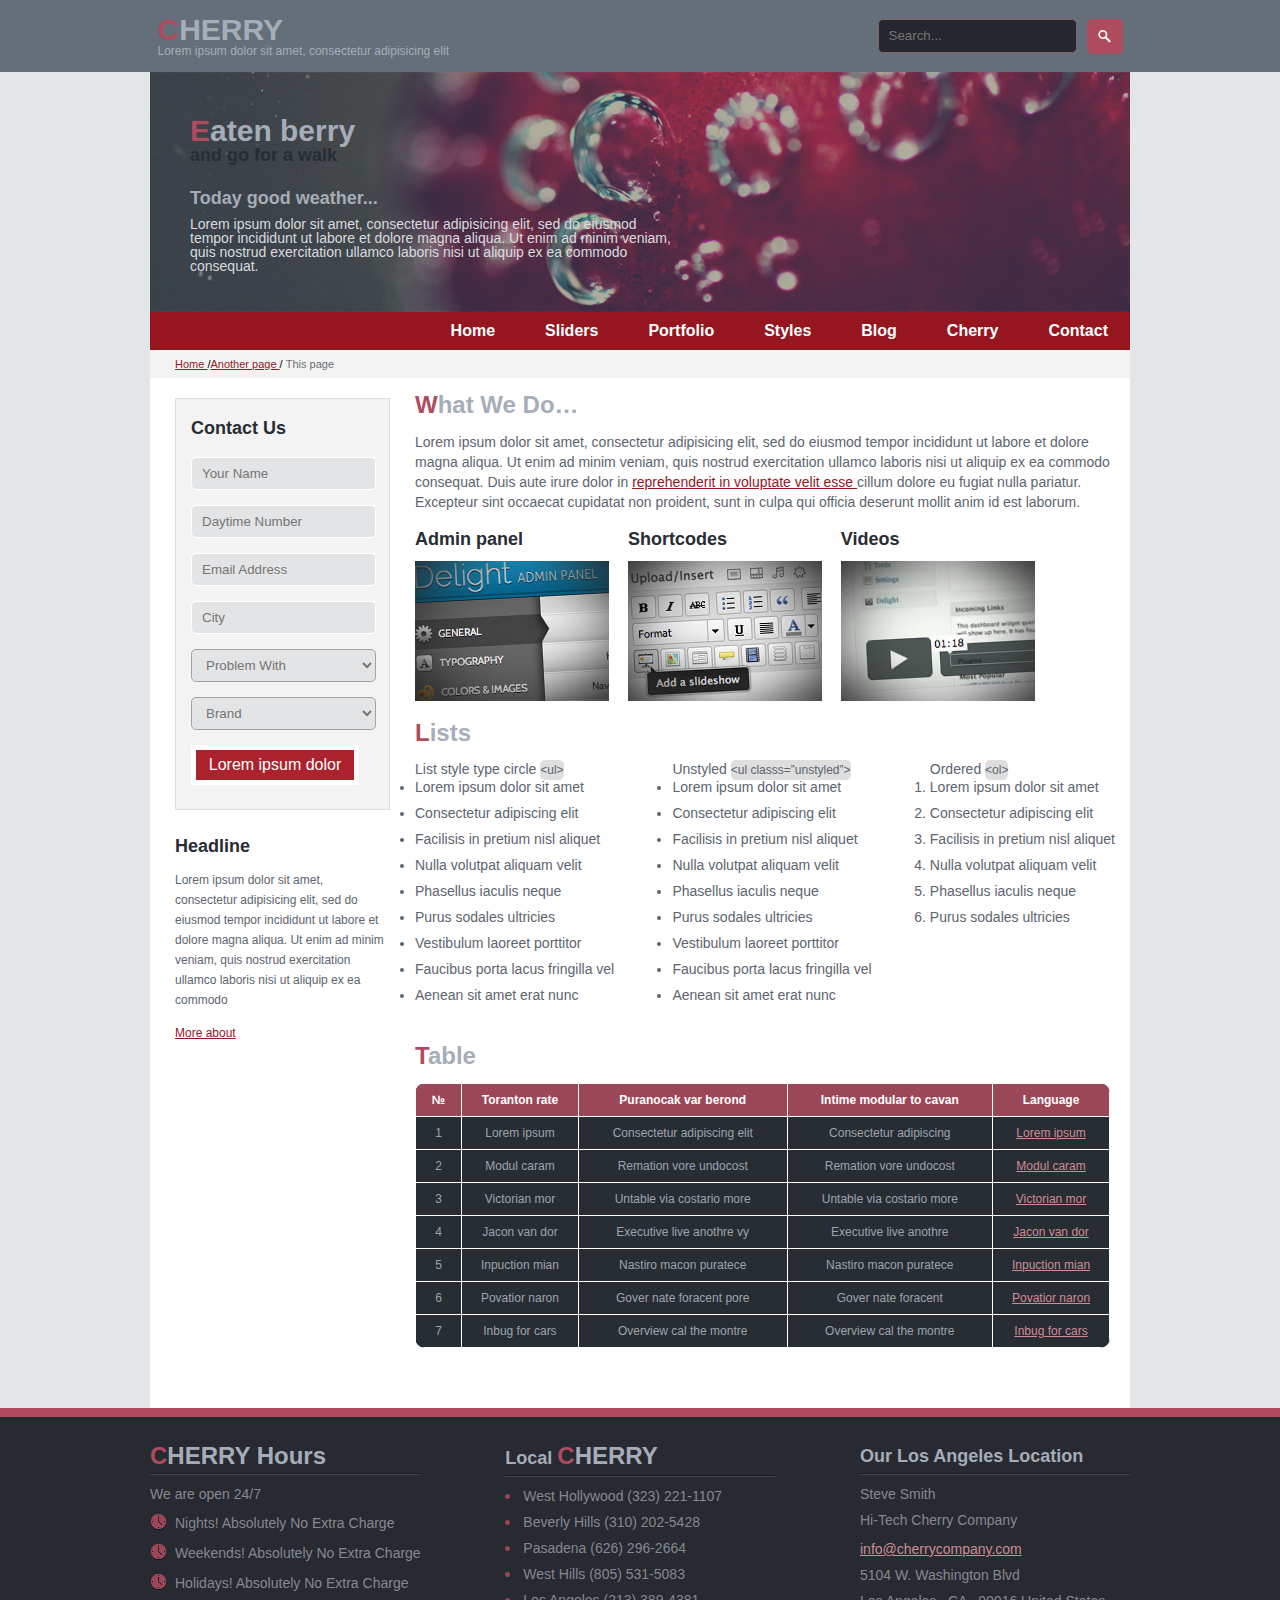
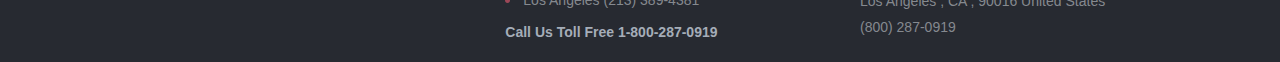
<file: дз4 формы ввода и таблицы/index.html>
<!DOCTYPE html>
<html lang="en">

<head>
    <meta charset="UTF-8">
    <meta name="viewport" content="width=device-width, initial-scale=1.0">
    <title>Document</title>
    <link rel="stylesheet" href="css/style.css">
</head>

<body>
    <div class="wrapper">
        <div class="content">
            <header class="header">
                <div class="header__item">
                    <div class="logo">
                        <p>cherry</p>
                        <p>Lorem ipsum dolor sit amet, consectetur adipisicing elit</p>
                    </div>
                    <div class="search">

                        <input type="text" placeholder="Search...">
                        <a href="#"></a>
                    </div>
                </div>
            </header>
            <div class="header__page">
                <div class="container">
                    <p>Eaten berry</p>
                    <p>and go for a walk</p>
                    <p>Today good weather...</p>
                    <p>Lorem ipsum dolor sit amet, consectetur adipisicing elit, sed do eiusmod
                        tempor incididunt ut labore et dolore magna aliqua. Ut enim ad minim veniam,
                        quis nostrud exercitation ullamco laboris nisi ut aliquip ex ea commodo
                        consequat.</p>
                </div>
            </div>
            <nav class="menu">
                <div class="container">
                    <div class="menu-list">
                        <ul>
                            <li><a href="#">Home</a></li>
                            <li><a href="#">Sliders</a></li>
                            <li><a href="#">Portfolio</a></li>
                            <li><a href="#">Styles</a></li>
                            <li><a href="#">Blog</a></li>
                            <li><a href="#">Cherry</a></li>
                            <li><a href="#">Contact</a></li>
                        </ul>
                    </div>
                </div>
            </nav>
            <div class="links">
                <div class="container">
                    <div class="links__item">
                        <a href="#">Home&nbsp;</a>/
                        <a href="#">Another&nbsp;page&nbsp;</a>/&nbsp;
                        <p>This page</p>
                    </div>
                </div>
            </div>
            <div class="main">
                <div class="container">
                    <div class="main__left-block">
                        <div class="left-block">
                            <form>
                                <p>Contact Us</p>
                                <input type="text" placeholder="Your Name">
                                <input type="text" placeholder="Daytime Number">
                                <input type="text" placeholder="Email Address">
                                <input type="text" placeholder="City">
                                <select name="" id="">
                                    <option value="">Problem With</option>
                                </select><br>
                                <select name="" id="">
                                    <option value="">Brand</option>
                                </select><br>
                                <button type="button">Lorem ipsum dolor</button>
                            </form>
                        </div>
                        <div class="left-block-text">
                            <p>Headline</p>
                            <p>Lorem ipsum dolor sit amet,
                                consectetur adipisicing elit, sed do
                                eiusmod tempor incididunt ut labore et
                                dolore magna aliqua. Ut enim ad
                                minim veniam, quis nostrud
                                exercitation ullamco laboris nisi ut
                                aliquip ex ea commodo </p>
                            <a href="">More about</a>
                        </div>
                    </div>
                    <div class="right-block">
                        <p class="right-block__title">What We Do…</p>
                        <p>Lorem ipsum dolor sit amet, consectetur adipisicing elit, sed do eiusmod tempor incididunt ut
                            labore et dolore
                            magna aliqua. Ut enim ad minim veniam, quis nostrud exercitation ullamco laboris nisi ut
                            aliquip ex ea commodo
                            consequat. Duis aute irure dolor in <a href="#">reprehenderit in voluptate velit esse
                            </a>cillum dolore eu fugiat nulla pariatur.
                            Excepteur sint occaecat cupidatat non proident, sunt in culpa qui officia deserunt mollit
                            anim id est laborum.</p>
                        <div class="right-block__img">
                            <div class="right-block__img-title">
                                <p>Admin panel</p>
                            </div>
                            <img src="img/img1.jpg" alt="">
                        </div>
                        <div class="right-block__img">
                            <div class="right-block__img-title">
                                <p>Shortcodes</p>
                            </div>
                            <img src="img/img2.jpg" alt="">
                        </div>
                        <div class="right-block__img">
                            <div class="right-block__img-title">
                                <p>Videos</p>
                            </div>
                            <img src="img/img3.jpg" alt="">
                        </div><br>
                        <p class="right-block__title">Lists</p>
                        <div class="right-block_container">
                            <div class="right-block__list">
                                <p>List style type circle&nbsp;
                                <p>&lt;ul&gt;</p>
                                </p>
                                <ul>
                                    <li>Lorem ipsum dolor sit amet</li>
                                    <li>Consectetur adipiscing elit</li>
                                    <li>Facilisis in pretium nisl aliquet</li>
                                    <li>Nulla volutpat aliquam velit</li>
                                    <li>Phasellus iaculis neque</li>
                                    <li>Purus sodales ultricies</li>
                                    <li>Vestibulum laoreet porttitor </li>
                                    <li>Faucibus porta lacus fringilla vel</li>
                                    <li>Aenean sit amet erat nunc</li>
                                </ul>
                            </div>
                            <div class="right-block__list">
                                <p>Unstyled&nbsp;
                                <p>&lt;ul classs=”unstyled”&gt;</p>
                                </p>
                                <ul>
                                    <li>Lorem ipsum dolor sit amet</li>
                                    <li>Consectetur adipiscing elit</li>
                                    <li>Facilisis in pretium nisl aliquet</li>
                                    <li>Nulla volutpat aliquam velit</li>
                                    <li>Phasellus iaculis neque</li>
                                    <li>Purus sodales ultricies</li>
                                    <li>Vestibulum laoreet porttitor </li>
                                    <li>Faucibus porta lacus fringilla vel</li>
                                    <li>Aenean sit amet erat nunc</li>
                                </ul>
                            </div>
                            <div class="right-block__list">
                                <p>Ordered&nbsp;
                                <p>&lt;ol&gt;</p>
                                </p>
                                <ol>
                                    <li>Lorem ipsum dolor sit amet</li>
                                    <li>Consectetur adipiscing elit</li>
                                    <li>Facilisis in pretium nisl aliquet</li>
                                    <li>Nulla volutpat aliquam velit</li>
                                    <li>Phasellus iaculis neque</li>
                                    <li>Purus sodales ultricies</li>
                                </ol>
                            </div>
                        </div>
                        <p class="right-block__title">Table</p>
                        <table>
                            <tr>
                                <td>№</td>
                                <td>Toranton rate</td>
                                <td>Puranocak var berond</td>
                                <td>Intime modular to cavan</td>
                                <td>Language</td>
                            </tr>
                            <tr>
                                <td>1</td>
                                <td>Lorem ipsum</td>
                                <td>Consectetur adipiscing elit</td>
                                <td>Consectetur adipiscing</td>
                                <td><a href="#">Lorem ipsum</a></td>
                            </tr>
                            <tr>
                                <td>2</td>
                                <td>Modul caram</td>
                                <td>Remation vore undocost</td>
                                <td>Remation vore undocost</td>
                                <td><a href="#">Modul caram</a></td>
                            </tr>
                            <tr>
                                <td>3</td>
                                <td>Victorian mor</td>
                                <td>Untable via costario more</td>
                                <td>Untable via costario more</td>
                                <td><a href="#">Victorian mor</a></td>
                            </tr>
                            <tr>
                                <td>4</td>
                                <td>Jacon van dor</td>
                                <td>Executive live anothre vy</td>
                                <td>Executive live anothre</td>
                                <td><a href="#">Jacon van dor</a></td>
                            </tr>
                            <tr>
                                <td>5</td>
                                <td>Inpuction mian</td>
                                <td>Nastiro macon puratece</td>
                                <td>Nastiro macon puratece</td>
                                <td><a href="#">Inpuction mian</a></td>
                            </tr>
                            <tr>
                                <td>6</td>
                                <td>Povatior naron</td>
                                <td>Gover nate foracent pore</td>
                                <td>Gover nate foracent</td>
                                <td><a href="#">Povatior naron</a></td>
                            </tr>
                            <tr>
                                <td>7</td>
                                <td>Inbug for cars</td>
                                <td>Overview cal the montre</td>
                                <td>Overview cal the montre</td>
                                <td><a href="#">Inbug for cars</a></td>
                            </tr>
                        </table>
                    </div>
                </div>
            </div>
        </div>
        <footer class="footer">
            <div class="footer__top"></div>
            <div class="footer__nav">
                <div class="container">
                    <div class="footer__nav-block">
                        <p class="right-block__title">CHERRY Hours</p>
                    
                        <div class="hr"> </div>
                        <p class="navp">We are open 24/7</p>
                        <p class="clock">Nights! Absolutely No Extra Charge</p>
                        <p class="clock">Weekends! Absolutely No Extra Charge</p>
                        <p class="clock">Holidays! Absolutely No Extra Charge</p>
                    </div>
                    <div class="footer__nav-block">
                        <p class="titlep">Local&nbsp;</p><p class="right-block__title">CHERRY</p>
                    
                        <div class="hr"> </div>
                        <p class="punkt">West Hollywood (323) 221-1107</p>
                        <p class="punkt">Beverly Hills (310) 202-5428</p>
                        <p class="punkt">Pasadena (626) 296-2664</p>
                        <p class="punkt">West Hills (805) 531-5083</p>
                        <p class="punkt">Los Angeles (213) 389-4381</p>
                        <p class="titlebold">Call Us Toll Free 1-800-287-0919</p>
                    </div>
                    <div class="footer__nav-block">
                        <p class="titlep">Our Los Angeles Location</p>
                    
                        <div class="hr"> </div>
                        <p class="navp">Steve Smith</p>
                        <p class="navp">Hi-Tech Cherry Company</p>
                        <a href="#" class="footer-link">info@cherrycompany.com</a>
                        <p class="navp">5104 W. Washington Blvd</p>
                        <p class="navp">Los Angeles , CA , 90016 United States</p>
                        <p class="navp">(800) 287-0919</p>
              
                    </div>
                </div>
            </div>
        </footer>
    </div>
</body>

</html>
</file>
<file: Premium/css/style.css>
/*Обнуление*/
*{padding:0;margin:0;border:0;}
*,*:before,*:after{-moz-box-sizing:border-box;-webkit-box-sizing:border-box;box-sizing:border-box;}
:focus,:active{outline:none;}
a:focus,a:active{outline:none;}
nav,footer,header,aside{display:block;}
html,body{height:100%;width:100%;font-size:100%;line-height:1;font-size:14px;-ms-text-size-adjust:100%;-moz-text-size-adjust:100%;-webkit-text-size-adjust:100%;}
input,button,textarea{font-family:inherit;}
input::-ms-clear{display:none;}
button{cursor:pointer;}
button::-moz-focus-inner{padding:0;border:0;}
a,a:visited{text-decoration:none;}
a:hover{text-decoration:none;}
ul li{list-style:none;}
img{vertical-align:top;}
h1,h2,h3,h4,h5,h6{font-size:inherit;font-weight:inherit;}
/*--------------------*/
body{
 
    font-family: 'Baloo Da 2', cursive;
}

.header{
    display:flex;
    align-items: center;
    height: 120px;
    border-bottom: 1px solid #e5e5e5;
}
.nav {
    margin: 0 auto;
    width: 1024px;
    display: flex;
    justify-content: space-between;
}
.menu{
    font-size: 23px;
    color: #323332;
    margin-top: 5px;
}
.menu ul li{
    margin-right: 57px;
}
.menu ul li:last-child{
    margin-right: 0;
}
.menu ul li a{
    display: block;
    text-align: center;
    padding: 10px 0px 0px 0px;
    height: 40px;
    width: 100px;
    color: #323332;
}
.menu ul li a:hover{
    background-color: #373737;
    color: #fff;
}
.logo {
    display: flex;
    font-family: 'Do Hyeon', sans-serif;
    font-size: 51px;

}
.circle{
    margin-top: 15px;
    background-color: #6dd025;
    width: 27px;
    height: 27px;
    border-radius: 50%;
}
.nav ul{
    display: flex;
}
.wrapper{
    min-height: 100%;
    margin: 0 auto;
    display: flex;
    flex-direction: column;

}
.content{
    flex: 1 1 auto;
}
.main {
    display: flex;
    align-items: center;
    width: 1150px;
    height: 540px;
    margin: 0 auto;
    padding: 0px 0px 0px 55px;
}
.main__text p:first-child{
    font-size: 61px;
    color: #5d5d5d;
    padding-bottom: 18px;

}
.main__text p:nth-child(2){
    font-size: 47px;
    color: #5d5d5d;
    padding-bottom: 30px;
}
.main__text ul li {
    height: 40px;
    width: 200px;
    background-color: #373737;
    padding-left: 10px;
}
.main__text ul li a{
    display: block;
    background-image: url(../img/icons/camera.png);
    background-repeat: no-repeat;
    background-position: left;
    height: 100%;
    color: #fff;
    font-size: 23px;
    padding: 10px 0px 0px 40px;
}
.main__img{
    width: 817px;
    height: 384px;
    background-image: url(../img/ipad.png);
    background-repeat: no-repeat;
}
.section1 {
    display: flex;
    justify-content: space-between;
    width: 1024px;
    margin: 0 auto;
}
.section1__conteiner1{
    display: flex;

}
.container1-logo{
    display: flex;
    flex-wrap: wrap;

}
.logo-bg{
    width: 308px;
    height: 242px;
    background-image: url(../img/bg.png);
}
.logo-mobile{
    width: 78px;
    height: 119px;
    background-image: url(../img/icons/mobile.png);
    margin: 74px 0px 0px 44px;
}
.logo-pc{
    width: 130px;
    height: 128px;
    background-image: url(../img/icons/pc.png);
    margin: -125px 0px 0px 134px;
}
.conteiner1-text {
    display: flex;
    flex-direction: column;
    justify-content: space-between;
    color: #848484;
    width: 318px;
    padding-left: 30px;
}
.conteiner1-text p:first-child {
    color: #696161;
    font-size: 30px;
}
.conteiner1-text p:nth-child(2) {
    color: #696161;
    font-size: 30px;
}
.conteiner1-text p:last-child {
    padding-top: 20px;
}
.icons{
    display: flex;
    align-self: flex-end;
    margin-bottom: 8px;
}

.icon-left{
    width: 32px;
    height: 40px;
    background-color: #989998;
    background-image: url(../img/icons/left.png);
    background-repeat: no-repeat;
    background-position: center;
}
.icon-right{
    width: 32px;
    height: 40px;
    background-color: #989998;
    background-image: url(../img/icons/right.png);
    background-repeat: no-repeat;
    background-position: center;
}
.icons a {
    display: block;
    width: 100%;
    height: 100%;
}
.section1__container2{
    margin-left: 20px;
    padding-top: 20px;
    text-align: center;
    height: 250px;
    width: 320px;
    border: 1px solid #edebeb;

}
.container2-block p:first-child{
    color: #9ba08d;
    font-size: 21px;
}
.container2-block p:nth-child(2){
    color: #b8dc58;
    font-size: 39px;
}
.img-big{
    width: 114px;
    height: 187px;
    background-image: url(../img/icons/big.png);
    background-repeat: no-repeat;
    margin: 8px 0px 0px 37px;
}
.img-small{
    width: 73px;
    height: 120px;
    background-image: url(../img/icons/small.png);
    background-repeat: no-repeat;
    margin: -125px 0px 0px 117px;
}
.img-css{
    width: 56px;
    height: 33px;
    background-image: url(../img/icons/css.png);
    background-repeat: no-repeat;
    margin: -60px 0px 0px 217px
}
.section2 {
    display: flex;
    width: 1024px;
    margin: 40px auto;
}
.section2__container1 {
    display: flex;
    flex-wrap: wrap;
    width: 710px;
}
.item {
    width: 220px;
    height: 206px;
    margin: 0px 15px 35px 0px;
}
.item-title {
    font-size: 26px;
    color: #696161;
    margin-bottom: 18px;
}
.item-data {
    color: #848484;
    font-size: 14px;
    margin-bottom: 18px;
}
.item-text {
    color: #848484;
    font-size: 14px;
}
.section2__container2{
    display: flex;
    flex-direction: column;
    width: 320px;
}
.aside1 {
    text-align: center;
    height: 271px;
    width: 315px;
    background-color: #86e7f0;
    margin: 18px 0px 25px 0px;
    color: #fff;
}
.circle2{
    width: 123px;
    height: 123px;
    border-radius: 50%;
    background-color: #ef809f;
    border: 4px solid #fff;
    margin: -20px 0px 10px 95px;
    padding: 15px 0px 0px 0px;
}
.circle2 p:first-child {
    font-size: 71px;
    font-weight: 700;
}
.circle2 p:last-child {
    font-size: 21px;
}
.aside1__text p:first-child{
    font-size: 46px;   
}
.aside1__text p:last-child{
    display: block;
    width: 250px;
    font-size: 23px;   
    margin-left: 30px;
    margin-bottom: 10px;
}
.aside1 button{
    width: 180px;
    height: 33px;
    background-color: #58d1dc;
    border-radius: 7px;
    color: #fff;
    font-size: 20px;
}
.aside2 {
    text-align: center;
    height: 271px;
    width: 315px;
    background-color: #393a39;
    margin: 0px 0px 0px 0px;
    color: #fff;
}
.aside2__text p:first-child{
    font-size: 27px;
    text-transform: uppercase;
    padding-top: 20px;
    padding-bottom: 20px;
}
.aside2__text p:last-child{
    display: block;
    width: 262px;
    font-size: 16px;
    padding-bottom: 20px;
    margin-left: 25px;
}
.aside2 input {
    margin-bottom: 15px;
}
.aside2 button{
    width: 180px;
    height: 33px;
    background-color: #bb4465;
    border-radius: 7px;
    text-transform: uppercase;
    color: #fff;
    font-size: 20px;
}
.footer {
    display: flex;
    justify-content: space-between;
    align-items: center;
    color: #fff;
    font-size: 25px;
    height: 65px;
    background-color: #3c3c3c;
}
.footer__text {
    font-size: 16px;
    padding-left: 175px;
}
.footer__img{
    display: flex;
    margin-right: 400px;
}
.img1 {
    width: 28px;
    height: 28px;
    border-radius: 5px;
    background-image: url(../img/icons/fb.png);
    background-repeat: no-repeat;
    background-position: center;
    margin-right: 17px;
}
.img2 {
    width: 28px;
    height: 28px;
    border-radius: 5px;
    background-image: url(../img/icons/twitter.png);
    background-repeat: no-repeat;
    background-position: center;
    margin-right: 17px;
}
.img3 {
    width: 28px;
    height: 28px;
    border-radius: 5px;
    background-image: url(../img/icons/you_tube.png);
    background-repeat: no-repeat;
    background-position: center;
}
</file>
<file: дз1/css/style.css>
* {
	box-sizing: border-box;
	margin: 0;
	padding: 0;
}

.wrapper{
}
.container {
	width: 1000px;
	margin-left: auto;
	margin-right: auto;
}

.section-header {
	display: flex;
	align-items: center;
	height: 1072px;

	
	background-image: url('../img/header.jpg');
}
.section-header h1{

	text-transform: uppercase;
	color: #fff;
	font-size: 54px;
}
.section-header p{
	text-transform: uppercase;
	color: #fff;
	font-size: 15px;
}
.container-header {
	text-align: center;
	margin: 0 auto;


}
.section-white {


}
.container1 {
	display: flex;
	justify-content: center;
	text-align: center;
	margin: 50px 0;
	position: relative;
}
.inner {
	
	
	margin: 0 auto;
	background-color: #fff;
		position: absolute;
		top: -20px;
		color: #000;
		font-size: 34px;
		text-transform: uppercase;
	}
	.winner {
		margin: 0 auto;
		border: 2px solid #000;
		width: 909px;
		padding: 80px 172px 54px 181px;
		color: #000;
		font-size: 16px;
	}
.inner h2{
	font-size: 34px;
}
.winner p {
	font-size: 16px;
}
.section-blue {
	background-image: url(../img/services.jpg);
	height: 478px;

}
.container2 {
	display: flex;
	justify-content: center;
	margin: 50px 0;
	text-align: center;
	position: relative;
	overflow: hidden;
}
.inner2 {
	margin: 50px 0;
	background-color: #000;
		position: absolute;
		top: -25px;
		color: #fff;
		font-size: 34px;
	}
	.winner2 {
		margin: 50px 0;
		border: 2px solid #fff;
		width: 909px;
		padding: 80px 172px 54px 181px;
		color: #fff;
		font-size: 16px;

	}
	.section-bot{
		height: 1415px;
	}
	.container3 {
		display: flex;
		justify-content: center;
		text-align: center;
		position: relative;
		margin: 50px 0;
	}
	.inner3 {
		margin: 0 auto;
		background-color: #fff;
			width: 411px;
			position: absolute;
			top: -20px;
			color: #000;
			font-size: 34px;
			text-transform: uppercase;
		}
		.winner3 {
			margin: 0 auto;
			border: 2px solid #000;
			width: 909px;
			padding: 80px 172px 54px 181px;
			color: #000;
			font-size: 16px;
		}
		.winner3 span {
			text-transform: uppercase;
			font-size: 20px;
		}
		.otstup {
height: 111px;
		}

		.img {
			margin-top: -360px;
			text-transform: uppercase;
			font-size: 34px;
		}
		.img__container{
			display: flex;
			flex-wrap: wrap;
		}
		.img-item {
			flex-basis: 33.33%;
		
		}
		.img1 {
			height: 237px;
			background-image: url(../img/1.jpg);
			background-repeat: no-repeat;
			background-size: cover;
			padding-top: 167px;
			padding-left: 60px;
			color: #fff;
			margin-right: 12px;
			margin-bottom: 12px;
		
		}
		.img2 {
			height: 237px;
			background-image: url(../img/2.jpg);
			background-repeat: no-repeat;
			padding-top: 167px;
			padding-left: 60px;
			color: #fff;
			margin-right: 12px;
			margin-bottom: 12px;
		}
		.img3 {
			height: 237px;
			background-image: url(../img/3.jpg);
			background-repeat: no-repeat;
			background-size: cover;
			padding-top: 167px;
			padding-left: 60px;
			color: #fff;
			margin-bottom: 12px;
		}
		.img4 {
			height: 237px;
			background-image: url(../img/4.jpg);
			background-repeat: no-repeat;
			background-size: cover;
			padding-top: 167px;
			padding-left: 60px;
			color: #fff;
			margin-right: 12px;
		}
		.img5 {
			height: 237px;
			background-image: url(../img/5.jpg);
			background-repeat: no-repeat;
			padding-top: 167px;
			padding-left: 60px;
			color: #fff;
			margin-right: 12px;
		}
		.img6 {
			height: 237px;
			background-image: url(../img/6.jpg);
			background-size: cover;
			background-repeat: no-repeat;
			padding-top: 167px;
			padding-left: 60px;
			color: #fff;
		}
		.section-bot2 {
	
		}
		.container4 {
			display: flex;
			justify-content: center;
			text-align: center;

			position: relative;
			margin: 50px 0;
		}
		.inner4 {
			margin: 0 auto;
			background-color: #fff;
				width: 411px;
				position: absolute;
				top: -25px;
				color: #000;
				font-size: 34px;
				text-transform: uppercase;
			}
			.winner4 {
				margin: 0 auto;
				border: 2px solid #000;
				width: 909px;
				padding: 80px 172px 54px 181px;
				color: #000;
				font-size: 16px;
			}
			.winner4 a{
				display: block;
				margin: 0 auto;
				text-transform: uppercase;
				text-decoration: none;
				height: 59px;
				width: 395px;
				background-color: #3c3c3c;
				color: #fff;
				padding: 23px 144px 22px 146px;
			}
			.otstup2 {
				height: 45px;
			}
			.footer {
	display: flex;
	justify-content: center;
	align-items: flex-end;
				margin: 0 auto;
				text-align: center;
				height: 165px;
			}
</file>
<file: дз2/css/style.css>
/*Обнуление*/
*{padding:0;margin:0;border:0;}
*,*:before,*:after{-moz-box-sizing:border-box;-webkit-box-sizing:border-box;box-sizing:border-box;}
:focus,:active{outline:none;}
a:focus,a:active{outline:none;}
nav,footer,header,aside{display:block;}
html,body{height:100%;width:100%;font-size:100%;line-height:1;font-size:14px;-ms-text-size-adjust:100%;-moz-text-size-adjust:100%;-webkit-text-size-adjust:100%;}
input,button,textarea{font-family:inherit;}
input::-ms-clear{display:none;}
button{cursor:pointer;}
button::-moz-focus-inner{padding:0;border:0;}
a,a:visited{text-decoration:none;}
a:hover{text-decoration:none;}
ul li{list-style:none;}
img{vertical-align:top;}
h1,h2,h3,h4,h5,h6{font-size:inherit;font-weight:inherit;}
/*--------------------*/
body {
    font-family: Arial, Helvetica, sans-serif;
}
.wrapper{
    min-height: 100%;
    margin: 0 auto;
    display: flex;
    flex-direction: column;

}
.header {
    margin: 0 auto;
    background-image: url(../img/header.jpg);
    background-repeat: no-repeat;
    width: 1280px;
    height: 588px;

}
.header-nav {
    margin: 0 auto;
    display: flex;
    justify-content: space-between;
    flex-direction: row;
    background-color: rgba(255, 255, 255, 0.9);
    align-items: center;

}

.logo{
    font-size: 41px;
    display: flex;
    margin-left: 164px;
}
.logo p:first-child{
    display: block;
    padding: 0px 12px 0px 0px;
}
.logo p:last-child {
    color: #b73958;
}

.header-menu{
    display: flex;
    height: 90px;
    align-items: center;
    margin-right: 175px;



}
.header-menu li{
    width: 100%;
    height: 100%;
}
.header-menu li a{
    display: flex;
    align-items: center;
    height: 100%;
    padding: 0 24px;

font-size: 17px;
color: #454545;
}
.header-menu li:last-child{
    display: block;
    margin-left: 43px;
    padding-left: 10px;
    border-radius: 5px;
    width: 100px;
    height: 27px;
   background-color: #de6d6e;

   }

   .header-menu li:hover a{
    color: #fff;
    background-color: #de6d6e;
   }
   .header-menu li:last-child a{
    background-image: url(../img/icons/icon.png);
    background-position: left center;
    background-repeat: no-repeat;
    color: #fff;
    padding-left: 20px;

   }
   .header-menu li:last-child a:hover{
       border-radius: 5px;
    background-color: none;
   }

.text{
    display: flex;
    flex-direction: column;
    text-align: center;
    height: 100%;
    justify-content: flex-end;
    align-items: center;
    padding: 0px 0px 180px 0px;
}
.text p{
    color: #fff;
}
.text p:first-child{
font-size: 69px;
}
.text p:last-child{
    font-size: 25px;
    }
.content{
    flex: 1 1 auto;
}

.content{
        margin: 0 auto;
        width: 1280px;
}
.content__text{
    display: flex;
    flex-direction: column;
    align-items: center;
    text-align: center;
    padding-top: 67px;
    color: #404040;
}
.content__text p:first-child{
    font-size: 35px;

}
.content__text p:last-child{
    display: block;
    padding-top: 29px;
    width: 800px;
    font-size: 17px;
}
.content__img{
    display: flex;
    justify-content: center;
    font-size: 17px;
    color: #fff;
    padding-top: 90px;
    padding-bottom: 52px;

}
.content__img1{
    background-image: url(../img/icons/tickets.png);
    background-repeat: no-repeat;
    background-position: center center;
  padding: 133px 0px 0px 60px;
    background-color: #4eb9f4;
    height: 180px;
    width: 180px;
    border-radius: 50%;
    margin-right: 75px;
}
.content__img2{
    background-image: url(../img/icons/camera.png);
    background-repeat: no-repeat;
    background-position: center center;
  padding: 133px 0px 0px 60px;
    background-color: #6fc125;
    height: 180px;
    width: 180px;
    border-radius: 50%;
    margin-right: 75px;
}
.content__img3{
    background-image: url(../img/icons/beer.png);
    background-repeat: no-repeat;
    background-position: center center;
  padding: 133px 0px 0px 70px;
    background-color: #ff5649;
    height: 180px;
    width: 180px;
    border-radius: 50%;
    margin-right: 75px;
}
.content__img4{
    background-image: url(../img/icons/devices.png);
    background-repeat: no-repeat;
    background-position: center center;
  padding: 133px 0px 0px 60px;
    background-color: #e48f23;
    height: 180px;
    width: 180px;
    border-radius: 50%;
}
.hr {
    height: 2px;
    background-color: #e9e9e9;
}
.container{
    padding-top: 40px;
    display: flex;
    flex-direction: row;
    flex-wrap: wrap;
    justify-content: center;


}
.container__item{
    display: flex;
    margin-bottom: 80px;
    width: 950px;
}
.container-logo {
    width: 200px;
    height: 134px;
    margin-right: 25px;
}
.container-text {
    color: #404040;
    padding-top: 13px;
}
.container-text p:first-child {
    font-size: 27px;
    margin-bottom: 25px;
}
.container-text p:last-child {
    font-size: 15px;
}
.footer {
    display: flex;
    justify-content: center;
    color: #000;
    font-size: 25px;
    height: 260px;
    background-color: #2a2329;
    
}
.footer__text-container {
    display: flex;
    justify-content: space-between;
    width: 960px;
    font-size: 15px;
    color: #8b8b8b;
    padding-top: 40px;

}
.text__title{
    font-size: 21px;
    padding-bottom: 26px;
}
.icons {
    display: flex;
}
.icon__img1 {
    background-image: url(../img/icons/facebook.png);
    background-repeat: no-repeat;
    background-position: center;
    width: 55px;
    height: 55px;
    border-radius: 50%;
    background-color: #696b6a;
    margin-right: 25px;
}
.icon__img2 {
    background-image: url(../img/icons/twitter.png);
    background-repeat: no-repeat;
    background-position: center;
    width: 55px;
    height: 55px;
    border-radius: 50%;
    background-color: #696b6a;
    margin-right: 25px;
}
.icon__img3 {
    background-image: url(../img/icons/myach.png);
    background-repeat: no-repeat;
    background-position: center;
    width: 55px;
    height: 55px;
    border-radius: 50%;
    background-color: #696b6a;
    margin-right: 25px;
}
.icon__img4 {
    background-image: url(../img/icons/share.png);
    background-repeat: no-repeat;
    background-position: center;
    width: 55px;
    height: 55px;
    border-radius: 50%;
    background-color: #696b6a;
}
.end{
    display: flex;
    flex-direction: column;
    padding-top: 25px;
}
.footer-text {
    padding-top: 32px;
}
</file>
<file: дз3 интернет-магазин/css/style-icon.css>
@font-face {
  font-family: 'icomoon';
  src:  url('../fonts/icomoon.eot?81hamy');
  src:  url('../fonts/icomoon.eot?81hamy#iefix') format('embedded-opentype'),
    url('../fonts/icomoon.ttf?81hamy') format('truetype'),
    url('../fonts/icomoon.woff?81hamy') format('woff'),
    url('../fonts/icomoon.svg?81hamy#icomoon') format('svg');
  font-weight: normal;
  font-style: normal;
  font-display: block;
}

[class^="icon-"], [class*=" icon-"] {
  /* use !important to prevent issues with browser extensions that change fonts */
  font-family: 'icomoon' !important;
  speak: never;
  font-style: normal;
  font-weight: normal;
  font-variant: normal;
  text-transform: none;
  line-height: 1;

  /* Better Font Rendering =========== */
  -webkit-font-smoothing: antialiased;
  -moz-osx-font-smoothing: grayscale;
}

.icon-bubble2:before {
  content: "\e96e";
}
</file>
<file: дз3 интернет-магазин/css/style.css>
/*font-family: 'Bebas Neue', cursive;


*/
@font-face {
	font-family: 'icomoon';
	src:  url('../fonts/share/icomoon.eot?1p0wxk');
	src:  url('../fonts/share/icomoon.eot?1p0wxk#iefix') format('embedded-opentype'),
	  url('../fonts/share/icomoon.ttf?1p0wxk') format('truetype'),
	  url('../fonts/share/icomoon.woff?1p0wxk') format('woff'),
	  url('../fonts/share/icomoon.svg?1p0wxk#icomoon') format('svg');
	font-weight: normal;
	font-style: normal;
	font-display: block;
  }
  
  [class^="icon-"], [class*=" icon-"] {
	/* use !important to prevent issues with browser extensions that change fonts */
	font-family: 'icomoon' !important;
	speak: never;
	font-style: normal;
	font-weight: normal;
	font-variant: normal;
	text-transform: none;
	line-height: 1;
  
	/* Better Font Rendering =========== */
	-webkit-font-smoothing: antialiased;
	-moz-osx-font-smoothing: grayscale;
  }
  
 
* {
	box-sizing: border-box;
}
body {
	font-family: 'Bebas Neue', cursive;
}
a {
	text-decoration: none;
}

.container {
	width: 1020px;
	padding-left: 20px;
	padding-right: 20px;
	margin: 0 auto;
}
.header-page {
	background-color: #fff;
}
.header-content {
	height: 80px;
	display: flex;
	justify-content: space-between;
	align-items: center;
}
.logo a {
	color: #3cc3b5;
	font-family: 'Lobster Two', cursive;
	font-size: 49px;
	line-height: 0.39;
}
.form-block {
	width: 434px;
	height: 31px;
	border: 1px solid #e1e1e1;
	background-color: #ffffff;
}
.cart {
	display: flex;
	align-items: center;
}
.cart-price {
	margin-left: 17px;
	color: #a1a1a1;
	font-family: "Bebas Neue", sans-serif;
	font-size: 33px;
	line-height: 0.58;
}

.top-nav {
	box-shadow: 1px 1px 3px rgba(0, 0, 0, 0.08);
	background-color: #4ccfc1;
}

.top-menu {
	display: flex;
	/* justify-content: space-around; */
	padding-top: 10px;
	padding-bottom: 10px;
}

.top-menu li {
	flex-grow: 1;
	text-align: center;
}

.top-menu li:not(:last-child) {
	border-right: 1px solid #fff;
}

.top-menu a {
	color: #ffffff;
	font-family: "Bebas Neue", sans-serif;
	font-size: 20px;
	line-height: 0.9;
	/* --временно-- */
	text-transform: uppercase;	
}

.main-slider {
	background-image: url(../img/bg.png);
	background-repeat: repeat;
}

.main-slide {
	display: flex;
	align-items: center;
	height: 444px;

}
.main-slide img{
	width: 278px;
	height: 325px;
}
.main-slide-text {
	width: 500px;
	align-self: start;
	color: #fff;
	padding-top: 62px;
	padding-left: 98px;

}
.main-slide-text h2 {

	font-size: 61px;
	font-weight: 700;
	padding-bottom: 28px;
}
.main-slide-text p {
	font-size: 17px;
	padding-bottom: 30px;
} 
.main-slide-text a {
	display: block;
	height: 46px;
	width: 140px;
	border: 2px solid #fff;
	border-radius: 5px;
	font-size: 27px;
	color: #fff;
	padding: 8px 0px 0px 25px
} 

.product-slider {
	display: flex;
	width: 1020px;
	padding-left: 20px;
	padding-right: 20px;
	margin: 0 auto;
}

.product-card {
	display: flex;
	align-items: center;
	justify-content: center;
	height: 190px;
	width: 394px;
	border-right: 1px solid #e7e7e7;
}

.product-card:last-child {
	display: flex;
	align-items: center;
	
	height: 190px;
	width: 394px;
	border: 0;
}
.product-slider-img {

	width: 199px;
}
.product-slider-text{
	align-self: start;
	width: 80px;
	padding: 54px 0px 0px 0px
}
.product-slider-title p {
	text-transform: uppercase;
	color: #afafaf;
	font-size: 20px;
	padding-bottom: 22px;
}
.product-slider-button a {
	display: block;
	width: 60px;
	height: 33px;
	text-transform: uppercase;
	color: #fff;
	background-color: #3cc395;
	border-radius: 5px;
	padding: 10px 0px 0px 15px;
}
.product-title {
	display: flex;
	align-items: center;
	background-image: url(../img/bg.png);
	background-repeat: repeat;
	height: 70px;
}
.product-title h2{
	text-transform: uppercase;
	font-size: 31px;
	color: #fff;
}

.card-content {
	height: 100%;
	padding: 25px;
	box-shadow: 0 0 3px rgba(0, 0, 0, 0.16);
	border-bottom: 5px solid #3cc395;
	display: flex;
	flex-direction: column;
	align-items: center;
}

.card {
	width: 33.33%;
	flex-basis: 33.33%;
	padding: 0 25px;
	margin-bottom: 30px;
}

.products-content {
	display: flex;
	flex-wrap: wrap;
	padding-top: 50px;
}
.card-name {
	text-transform: uppercase;
	color: #afafaf;
	font-size: 20px;
	padding: 20px 0px 0px 0px;
}
.card-info {
	padding-top: 12px;
	width: 134px;
	display: flex;
	align-items: center;
	justify-content: space-between;
}
.card-price{
	color: #afafaf;
	font-size: 20px;
}

.card-info a{
	display: block;
	width: 75px;
	height: 33px;
	background-color: #3cc395;
	color: #fff;
	font-size: 16px;
	padding: 10px 0px 0px 15px;
}
.top-footer {
	height: 340px;
	background-image: url(../img/bg.png);
}
.top-footer-content {
	display: flex;
	justify-content: space-between;
}
.top-footer-content-info {
	padding-top: 40px;
}
.top-footer-title {
	padding-bottom: 25px;
	font-size: 27px;
	color: #fff;
	text-transform: uppercase;
}
.top-footer-text p {
	padding-bottom: 15px;
	color: #fff;
	font-size: 15px;
	font-family: 'Open Sans', sans-serif;
}

.top-footer-text {

}
.bootom-footer-content{
	height: 47px;
	display: flex;
	justify-content: center;
	align-items: center;
	background-color: #2da89b;
	color: #fff;
	font-size: 15px;
	font-family: 'Open Sans', sans-serif;
}
.info {
	width: 60px;
	height: 60px;
	border-radius: 50%;
	background-color: orange;
	position: fixed;
	right: 40px;
	bottom: 40px;
}
.icon-bubble2{
	content: "\e96e";
	color: #fff;
	padding: 20px 23px;
}

.info-menu {
	display: none;
	position: absolute;
	background-color: rgba(255, 255, 255, 0.7);
	padding: 30px;
	bottom: 60px;
	left: -20px;
	border-radius: 10px;
	color: #000;
}
.info-menu li {
	padding-bottom: 15px;
}

.icon-whatsapp:before {
	content: "\ea93";
	color: blueviolet;
	font-size: 25px;
  }
  .icon-telegram:before {
	content: "\ea95";
	color: deepskyblue;
	font-size: 25px;
  }
  .icon-skype:before {
	content: "\eac5";
	color: royalblue;
	font-size: 25px;
  }
  
.info:hover .info-menu {
	display: block;
}
.modal-cart {
	position: fixed;
	z-index: 100;
	background-color: #fff;
	top: 150px;
	left: 350px;
	right: 350px;
	bottom: 150px;
	border-radius: 10px;
	border: 1px solid #e2e2e2;
	background-image: url(../img/modal-cart-dummy.svg);
	background-repeat: no-repeat;
	background-position: center;
	display: none;
}
.modal-text {
	text-align: center;
	padding-top: 550px;

}
.corzina {
	padding: 15px 0px 15px 15px;
	border-bottom: 2px solid #e2e2e2;
}

.modal-close {
	cursor: pointer;
	opacity: 0.3;
	}
	.modal-close:hover {
	opacity: 1;
	}
	.modal-close:before, .modal-close:after {
	position: absolute;
	top: 5px;
	right: 20px;
	content: ' ';
	height: 33px;
	width: 2px;
	background-color: #333;
	}
	.modal-close:before {
	transform: rotate(45deg);
	}
	.modal-close:after {
	transform: rotate(-45deg);
	}


.cart img {
	cursor: pointer;
}

.product-slider-img1 {
	width: 217px;
	height: 151px;
	background-image: url(../img/img1.png);
	background-size: cover;
	background-repeat: no-repeat;
}
.product-slider-img1:hover {

	background-image: url(../img/img2.png);
	background-size: auto;
	background-repeat: no-repeat;
}
.product-slider-img2 {
	width: 217px;
	height: 132px;
	background-image: url(../img/img2.png);

	background-repeat: no-repeat;
}
.product-slider-img2:hover {

	background-image: url(../img/img3.png);
	background-size: auto;
	background-repeat: no-repeat;
}
.product-slider-img3 {
	width: 217px;
	height: 127px;
	background-image: url(../img/img3.png);
	background-repeat: no-repeat;
}
.product-slider-img3:hover {

	background-image: url(../img/img2.png);
	background-size: auto;
	background-repeat: no-repeat;
}
.card-img1 {
	width: 189px;
	height: 126px;
	background-image: url(../img/img4.png);
	background-repeat: no-repeat;
}
.card-img1:hover {
	width: 189px;
	height: 126px;
	background-image: url(../img/img5.png);
	background-repeat: no-repeat;
	background-position: center;
}
.card-img2 {
	width: 189px;
	height: 126px;
	background-image: url(../img/img5.png);
	background-repeat: no-repeat;
	background-position: center;
}
.card-img2:hover {
	width: 189px;
	height: 126px;
	background-image: url(../img/img6.png);
	background-repeat: no-repeat;
	background-position: center;
}
.card-img3 {
	width: 189px;
	height: 126px;
	background-image: url(../img/img6.png);
	background-repeat: no-repeat;
	background-position: center;
}
.card-img3:hover {
	width: 189px;
	height: 126px;
	background-image: url(../img/img7.png);
	background-repeat: no-repeat;
	background-position: center;
}
.card-img4 {
	width: 189px;
	height: 126px;
	background-image: url(../img/img7.png);
	background-repeat: no-repeat;
	background-position: center;
}
.card-img4:hover {
	width: 189px;
	height: 126px;
	background-image: url(../img/img8.png);
	background-repeat: no-repeat;
	background-position: center;
}
.card-img5 {
	width: 189px;
	height: 126px;
	background-image: url(../img/img8.png);
	background-repeat: no-repeat;
	background-position: center;
}
.card-img5:hover {
	width: 189px;
	height: 126px;
	background-image: url(../img/img9.png);
	background-repeat: no-repeat;
	background-position: center;
}
.card-img6 {
	width: 189px;
	height: 126px;
	background-image: url(../img/img9.png);
	background-repeat: no-repeat;
	background-position: center;
}
.card-img6:hover {
	width: 189px;
	height: 126px;
	background-image: url(../img/img4.png);
	background-repeat: no-repeat;
	background-position: center;
}
@media (max-width: 768px) {
	.header-content {
		height: auto;
		justify-content: stretch;
		flex-direction: column;
	}
	.container {
		width: auto;
		padding-left: 20px;
		padding-right: 20px;
		margin: 0 auto;
	}
	.top-menu {
		flex-direction: column;
		/* justify-content: space-around; */
		padding-top: 10px;
		padding-bottom: 10px;
	}
	
	.top-menu li {
		flex-grow: 1;
		text-align: center;
	
	}
	.top-menu li:not(:last-child) {
		border-right: none;
		padding-bottom: 10px;
	}
	.main-slide {
		flex-direction: column;
		align-items: center;
		height: auto;
	
	}
	.main-slide img{
		width: 278px;
		height: 325px;
	}
	.main-slide-text {
		width: 500px;
		color: #fff;
		padding-top: 62px;
		padding-left: 98px;
	
	}
	.main-slide-text h2 {
	
		font-size: 61px;
		font-weight: 700;
		padding-bottom: 28px;
	}
	.main-slide-text p {
		font-size: 17px;
		padding-bottom: 30px;
	} 
	.main-slide-text a {
		display: block;
		height: 46px;
		width: 140px;
		border: 2px solid #fff;
		border-radius: 5px;
		font-size: 27px;
		color: #fff;
		padding: 8px 0px 0px 25px;
		margin-bottom: 20px;
	} 
	.product-slider {
		flex-direction: column;
		width: 100%;
		padding-left: 20px;
		padding-right: 20px;
		margin: 0 auto;
	}
	
	.product-card {
		display: flex;
		align-items: center;
		justify-content: center;
		height: 190px;
		width: 394px;
		border-right: none;
	}
	
	.product-card:last-child {
		display: flex;
		align-items: center;
		
		height: 190px;
		width: 394px;
		border: 0;
	}
	.card-img1 {
		width: 100%;
		background-image: url(../img/img4.png);
		background-size: contain;
		background-repeat: no-repeat;
	}
	.card-img1:hover {
		width: 100%;
		background-image: url(../img/img5.png);
		background-repeat: no-repeat;
		background-size: contain;
		background-position: center;
	}
	.card-img2 {
		width: 100%;
		background-image: url(../img/img5.png);
		background-repeat: no-repeat;
		background-size: contain;
		background-position: center;
	}
	.card-img2:hover {
		width: 100%;
		background-image: url(../img/img6.png);
		background-size: contain;
		background-position: center;
	}
	.card-img3 {
		width: 100%;
		background-image: url(../img/img6.png);
		background-repeat: no-repeat;
		background-size: contain;
		background-position: center;
	}
	.card-img3:hover {
		width: 100%;
		background-image: url(../img/img7.png);
		background-repeat: no-repeat;
		background-size: contain;
		background-position: center;
	}
	.card-img4 {
		width: 100%;
		background-image: url(../img/img7.png);
		background-repeat: no-repeat;
		background-size: contain;
		background-position: center;
	}
	.card-img4:hover {
		width: 100%;
		background-image: url(../img/img8.png);
		background-repeat: no-repeat;
		background-size: contain;
		background-position: center;
	}
	.card-img5 {
		width: 100%;
		background-image: url(../img/img8.png);
		background-repeat: no-repeat;
		background-size: contain;
		background-position: center;
	}
	.card-img5:hover {
		width: 100%;
		background-image: url(../img/img9.png);
		background-repeat: no-repeat;
		background-size: contain;
		background-position: center;
	}
	.card-img6 {
		width: 100%;
		background-image: url(../img/img9.png);
		background-repeat: no-repeat;
		background-size: contain;
		background-position: center;
	}
	.card-img6:hover {
		width: 100%;
		background-image: url(../img/img4.png);
		background-repeat: no-repeat;
		background-size: contain;
		background-position: center;
	}
	
}
</file>
<file: дз4 формы ввода и таблицы/css/style.css>
/*Обнуление*/
*{padding:0;margin:0;border:0;}
*,*:before,*:after{-moz-box-sizing:border-box;-webkit-box-sizing:border-box;box-sizing:border-box;}
:focus,:active{outline:none;}
a:focus,a:active{outline:none;}
nav,footer,header,aside{display:block;}
html,body{height:100%;width:100%;font-size:100%;line-height:1;font-size:14px;-ms-text-size-adjust:100%;-moz-text-size-adjust:100%;-webkit-text-size-adjust:100%;}
input,button,textarea{font-family:inherit;}
input::-ms-clear{display:none;}
button{cursor:pointer;}
button::-moz-focus-inner{padding:0;border:0;}
a,a:visited{text-decoration:none;}
a:hover{text-decoration:none;}
ul li{list-style:none;}
img{vertical-align:top;}
h1,h2,h3,h4,h5,h6{font-size:inherit;font-weight:inherit;}
/*--------------------*/
body {
    font-family: Arial, Helvetica, sans-serif;
    background-color: #e3e6e7;
}
.wrapper{
    min-height: 100%;
    margin: 0 auto;
    display: flex;
    flex-direction: column;
}
.container {
	width: 980px;
	margin: 0 auto;
}
.content{
    flex: 1 1 auto;
}
.header {
    background-color: #656f7a;
    height: 72px;
    display: flex;
}
.header__item {
    display: flex;
    justify-content: space-between;
    align-items: center;
    width: 965px;
    margin: 0 auto;
}
.logo p:first-child {
    font-size: 30px;
    font-weight: 700;
    color: #a5adb8;
    text-transform: uppercase;
}
.logo p:first-child::first-letter {
    font-size: 30px;
    font-weight: 700;
    color: #ae4b5d;
    text-transform: uppercase;
}
.logo p:last-child {
    font-size: 12px;
    color: #a5adb8;
}
.search {
    display: flex;
}
.search input {
    width: 199px;
    height: 34px;
    background-color: #24272d;
    color: #5b636e;
    border: 1px solid #875f66;
    border-radius: 5px;
    padding-left: 10px;
}
.search a {
    display: block;
    background-color: #ae4b5d;
    width: 36px;
    height: 35px;
    background-image: url(../img/icons/search.png);
    background-repeat: no-repeat;
    background-position: center;
    border-radius: 5px;
    margin-left: 10px;
}
.header__page .container{
    background-image: url(../img/bg.jpg);
    background-repeat: no-repeat;
    height: 240px;
}
.header__page p {
    padding-left: 40px;
}
.header__page p:first-child {
    color: #a5adb8;
    font-size: 30px;
    padding-top: 44px;
    font-weight: 700;
}
.header__page p:first-child::first-letter {
    color: #ae4b5d;
    font-size: 30px;
    padding-top: 44px;
}
.header__page p:nth-child(2) {
    font-weight: 700;
    font-size: 18px;
    color: #282d33;
    padding-bottom: 25px;
}
.header__page p:nth-child(3) {
    font-weight: 700;
    font-size: 18px;
    color: #a5adb8;
    padding-bottom: 10px;
}
.header__page p:last-child {
    color: #d9dcdf;
    font-size: 14px;
    width: 534px;
}
.menu-list {
    display: flex;
    align-items: center;
    justify-content: flex-end;
    height: 38px;
    background-color: #95161f;
}
.menu-list ul{
    display: flex;


}
.menu-list ul li {
    margin-right: 50px;
    width: 100%;

}
.menu-list ul li:last-child {
    margin-right: 22px;
}
.menu-list ul li a {
    display: block;
    color: #fff;
    font-size: 16px;
    font-weight: 700;
}

.links .container{
    display: flex;
    height: 28px;
    background-color: #f3f3f3;
}
.links__item {
    display: flex;
    align-items: center;
    font-size: 11px;
    padding-left: 25px;
}
.links__item p{
    color: #6b6f74;
}
.links__item a{
    color: #95161f;
    text-decoration: underline;
}
.main .container{
    display: flex;
}
.main .container{
    background-color: #fff;
}
.left-block form{
    background-color: #f3f3f3;
    width: 215px;
    height: 412px;
    border: 1px solid #dadde0;
    margin-top: 20px;
    margin-left: 25px;
    margin-bottom: 27px;
}
.left-block form p {
    padding-left: 15px;
    padding-top: 20px;
    padding-bottom: 20px;
    font-weight: 700;
    font-size: 18px;
    color: #282d33;
}
.left-block form input {
    height: 33px;
    width: 185px;
    background-color: #e3e4e5;
    border: 1px solid #fff;
    border-radius: 5px;
    color: #757575;
    padding-left: 10px;
    margin-left: 15px;
    margin-bottom: 15px;
}
.left-block form select {
    height: 33px;
    width: 185px;
    background-color: #e3e4e5;
    border: 1px solid #a2a2a2;
    border-radius: 5px;
    color: #757575;
    padding-left: 10px;
    margin-left: 15px;
    margin-bottom: 15px;
}
.left-block form button{
    display: block;
    width: 168px;
    height: 40px;
    background-color: #ad232d;
    color: #fff;
    font-size: 16px;
    border: 5px solid #fff;
    margin-left: 15px;
}
.left-block-text{
    margin-left: 25px;
    width: 211px;
}
.left-block-text p:first-child {
    color: #282d33;
    font-size: 18px;
    padding-bottom: 15px;
    font-weight: 700;
}
.left-block-text p:nth-child(2) {
    color: #5c646e;
    font-size: 12px;
    padding-bottom: 15px;
    line-height: 20px;
}
.left-block-text a {
    color: #95161f;
    text-decoration: underline;
    font-size: 12px;
}
.right-block {
    margin-top: 20px;
    margin-left: 25px;
}
.right-block__title {
    font-weight: 700;
    font-size: 24px;
    line-height: 14px;
    color: #a5adb8;
    padding-bottom: 20px;
}
.right-block__title::first-letter{
    color: #ae4b5d;
}
.right-block p:nth-child(2){
    font-size: 14px;
    line-height: 20px;
    color: #5c646e;
    padding-bottom: 20px;
}
.right-block p a {
    color: #95161f;
    text-decoration: underline;
    font-size: 14px;  
}
.right-block__img {
    display: inline-block;
    margin-right: 15px;
    margin-bottom: 25px;
}
.right-block__img-title p {
    font-weight: 700;
    font-size: 18px;
    line-height: 14px;
    color: #282d33;
    padding-bottom: 15px;
}
.right-block__list p{
    display: inline-block;
    color: #5c646e;
    font-size: 14px;
}
.right-block__list p:nth-child(2){
    background-color: #dedede;
    height: 0%;
    color: #5c646e;
    font-size: 12px;
    border-radius: 5px;
}
.right-block__list ul li {
    list-style: disc;
    padding-bottom: 12px;
    color: #5c646e;
}
.right-block__list ol li {
    padding-bottom: 12px;
    color: #5c646e;
}
.right-block_container {
    display: flex;
    justify-content: space-between;
}
.right-block__list {
    margin-right: 15px;
    margin-bottom: 15px;
}
table {
    border-radius: 10px;
    width: 695px;
    border-collapse: collapse;
    text-align: center;
    margin-bottom: 60px;
	overflow: hidden;


}
table tr {
    height: 33px;
    background-color: #282d33;
    color: #9da4af;
    font-size: 12px;
}
table tr:first-child {
    background-color: #9c4757;
    font-weight: 700;
    font-size: 12px;
    color: #fff;
}
table tr td {
    border: 1px solid #fff;
}
table tr td:first-child {
    width: 46px;
}
table a {
    color: #d08b98;
    text-decoration: underline;
    font-size: 12px; 
}
.footer {

}
.footer__top {
    background-color: #ae4b5d;
    height: 9px;
}
.footer__nav{
    background-color: #272a31;
    height: 245px;
    padding-top: 32px;

}
.footer__nav .container{
    display: flex;
    justify-content: space-between;

}
.hr {
    width: 270px;
    height: 2px;
    background-color: #191c20;
    border-bottom: 1px solid #40474f;
    margin-top: -10px;

} 
.navp , .clock , .punkt {
    color: #85898f;
    margin-top: 12px;
}
.clock {
    height: 18px;
    padding-left: 25px;
    padding-top: 3px;
    background-image: url(../img/icons/clock.png);
    background-repeat: no-repeat;
    background-position: left;
}
.titlep {
    font-weight: 700;
    font-size: 18px;
    line-height: 14px;
    color: #a5adb8;
    margin-bottom: 20px;
}
.titlep , .right-block__title {
    display: inline-block;
}
.punkt {
    padding-left: 18px;
    background-image: url(../img/icons/punkt.png);
    background-repeat: no-repeat;
    background-position: left;
}
.titlebold {
    color: #a5adb8;
    font-size: 14px;
    font-weight: 700;
    padding-top: 18px;
}
.footer-link {
    display: block;
    color: #d08b98;
    text-decoration: underline;
    margin-top: 15px;
}
</file>
